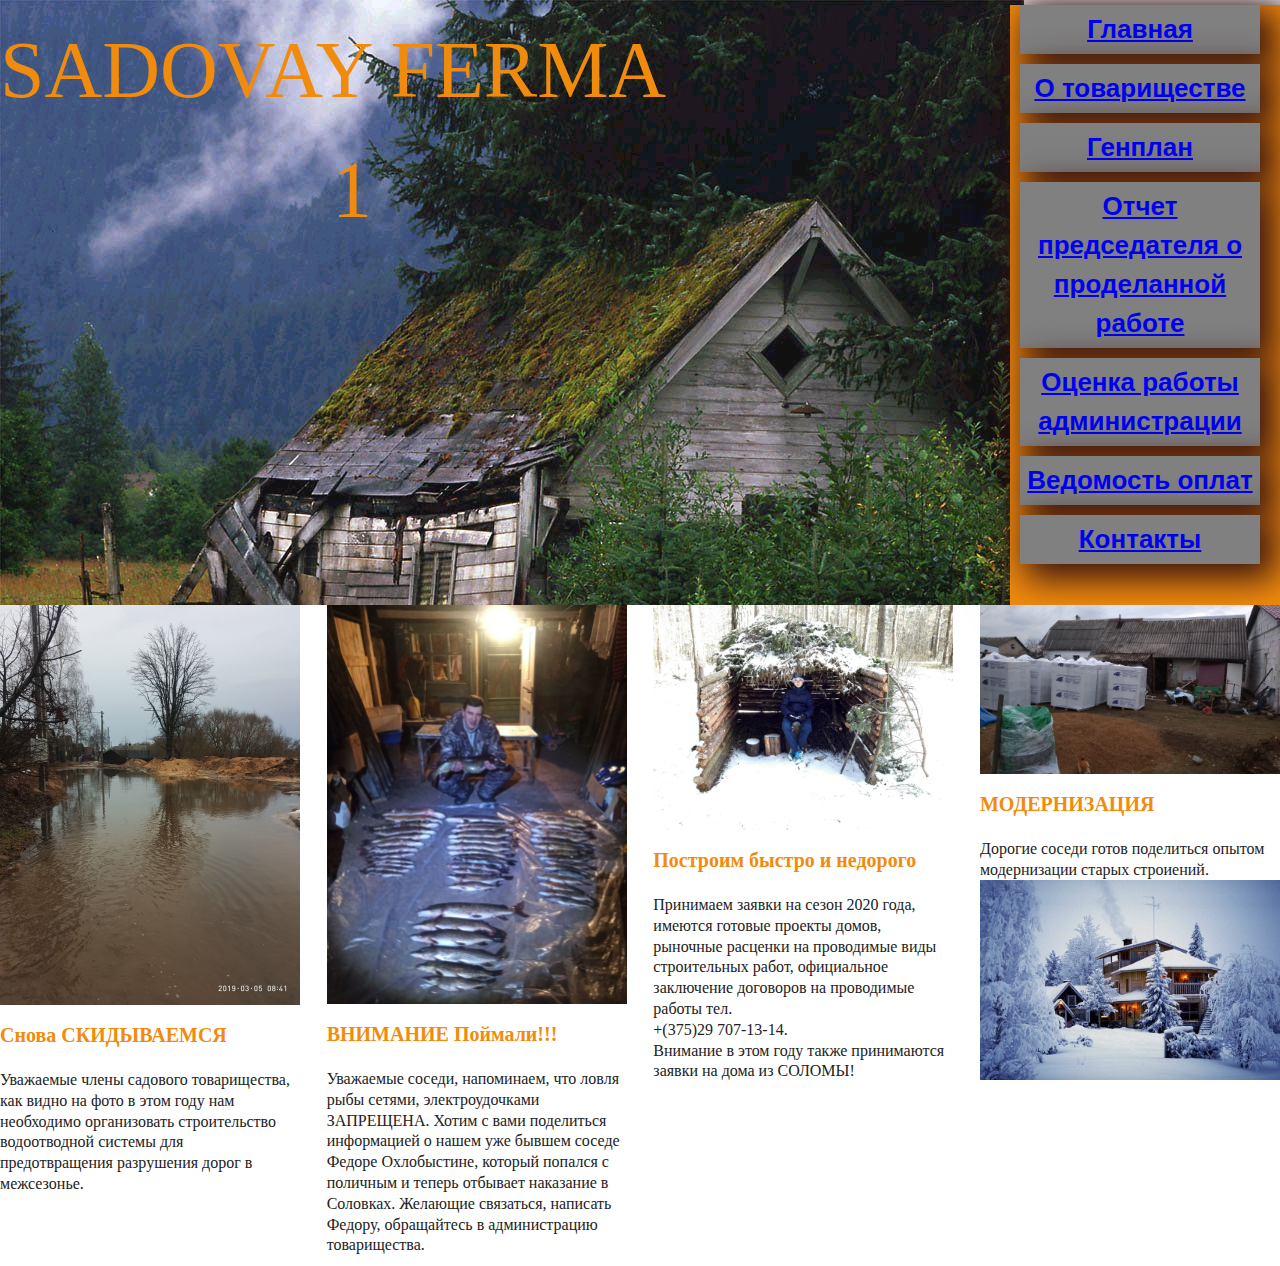
<file: index.html>
<!DOCTYPE html>
<html lang="en">
    <head>
        <meta charset="utf-8">
        <title>Sadovay ferma 1</title>
        <link rel="stylesheet" href="css/style-sit.css">
        <link rel="stylesheet" href="css/reset.css">
        <script type="text/javascript"></script>
        <script src="js/index.js"></script>
    </head>
    <body class="home blog" >

    <header id="masthead" class="site-header" role="banner" onload="setTimeout('nextimage()', speed)">
  <div id="branding-wrap">
 <h2 class="site-title">
                                        SADOVAY FERMA 1                  </h2>
   </div>
 <nav class="menu-menu-1-container">
<ul id="menu-menu-1" class="menu">
<li id="menu-item" class="menu-item menu-2"> <a href="index1.html" aria-current="page">Главная</a></li>
<li id="menu-item" class="menu-item menu-3"><a href="#">О товариществе</a></li>
<li id="menu-item" class="menu-item menu-5"><a href="#">Генплан</a></li>
<li id="menu-item" class="menu-item menu-8"><a href="#">Отчет председателя о проделанной работе</a></li>
<li id="menu-item" class="menu-item menu-6"><a href="otziv.html">Оценка работы администрации</a></li>
<li id="menu-item" class="menu-item menu-9"><a href="#">Ведомость оплат</a></li>
<li id="menu-item" class="menu-item menu-10"><a href="kontakt.html">Контакты</a></li>
</ul></nav>  
                </header>
        <div class="post">
            <div class="post__item">
                <img class="post__image" src="./img/homer.jpg" alt="">
                <div class="post__title">Снова СКИДЫВАЕМСЯ</div>
                <div class="post__text">Уважаемые члены садового товарищества, как видно на фото в этом году нам необходимо организовать строительство водоотводной системы для предотвращения разрушения дорог в межсезонье.
                </div>
            </div>
            <div class="post__item">
                <img class="post__image" src="./img/dosug.jpg" alt="">
                <div class="post__title">ВНИМАНИЕ Поймали!!!</div>
                <div class="post__text">Уважаемые соседи, напоминаем, что ловля рыбы сетями, электроудочками ЗАПРЕЩЕНА. Хотим с вами поделиться информацией о нашем уже бывшем соседе Федоре Охлобыстине, который попался с поличным и теперь отбывает наказание в Соловках. Желающие связаться, написать Федору, обращайтесь в администрацию товарищества.
                </div>
            </div>
            <div class="post__item">
                <img class="post__image" src="./img/IMG-12.jpg" alt="">
                <div class="post__title">Построим быстро и недорого</div>
                <div class="post__text">Принимаем заявки на сезон 2020 года, имеются готовые проекты домов, рыночные расценки на проводимые виды строительных работ, официальное заключение договоров на проводимые работы тел. <p>+(375)29 707-13-14.</p> 
                    <p>Внимание в этом году также принимаются заявки на дома из СОЛОМЫ!</p>
                </div>
            </div>
            <div class="post__item">
                <img class="post__image" src="./img/modernisacia.jpg" alt="">
                <div class="post__title">МОДЕРНИЗАЦИЯ</div>
                <div class="post__text">Дорогие соседи готов поделиться опытом модернизации старых строиений. 
                    <img class="post__image" src="./img/807083.jpg" alt="">
                </div>
            </div>
        </div>
    </body>
</html>
</file>
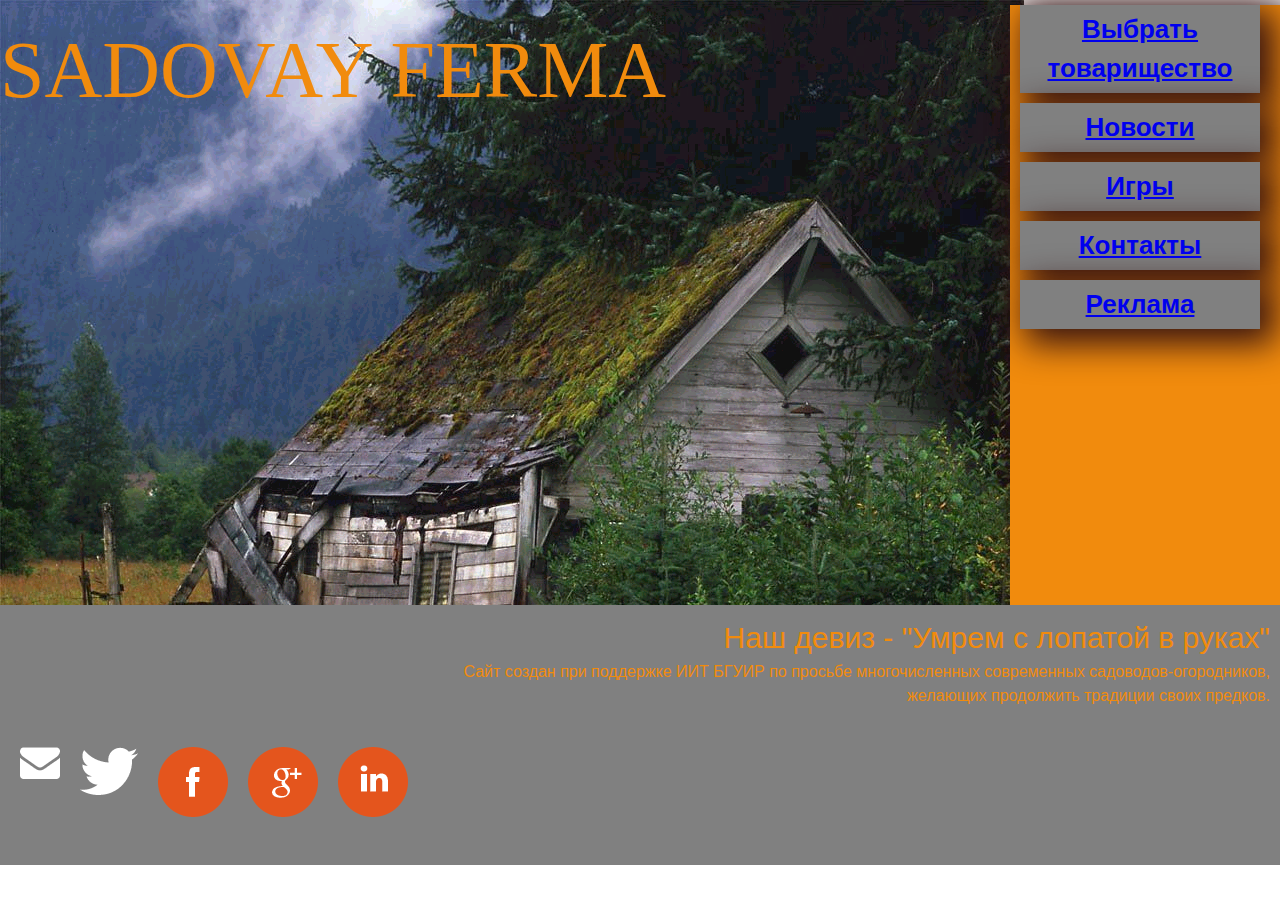
<file: index1.html>
<!DOCTYPE html>
<html lang="en">
    <head>
        <meta charset="utf-8">
        <title> Diplom Main </title>
        <link rel="stylesheet" href="css/style-sit.css">
        <link rel="stylesheet" href="css/reset.css">
        <script type="text/javascript"></script>
        <script src="js/index.js"></script>

    </head>
    <body class="home blog" >

    <header id="masthead" class="site-header" role="banner" onload="setTimeout('nextimage()', speed)">
  <div id="branding-wrap">
 <h2 class="site-title">
                                        SADOVAY FERMA                 
                                         </h2>
   </div>

      

 <nav class="menu-menu-1-container">
<ul id="menu-menu-1" class="menu">
<li id="menu-item" class="menu-item menu-2"> <a href="Spisok.html" aria-current="page">Выбрать товарищество</a></li>
<li id="menu-item" class="menu-item menu-3"><a href="#">Новости</a></li>
<li id="menu-item" class="menu-item menu-5"><a href="Games.html">Игры</a></li>
<li id="menu-item" class="menu-item menu-8"><a href="#">Контакты</a></li>
<li id="menu-item" class="menu-item menu-6"><a href="reclama.html">Реклама</a></li>
</ul></nav>  

                <div id = "footer" class="footer"><ul><h3 style="font-size:30px;">Наш девиз - "Умрем с лопатой в руках"</h3><p>Сайт создан при поддержке ИИТ БГУИР по просьбе многочисленных современных садоводов-огородников,<br> желающих продолжить традиции своих предков.</p></ul>
                
                    <p><img style="padding: 10px;     float: left;" src="img/letter.png">
                       <img style="padding: 10px; float: left;" src="img/twitter.png">
                       <img style="padding: 10px; float: left;" src="img/facebook.png">
                       <img style="padding: 10px; float: left;" src="img/googleplus.png">
                       <img style="padding: 10px; float: left;" src="img/linkedin.png">
                   </p>
                  
                  </div></header>
        
    </body>
</html>
</file>
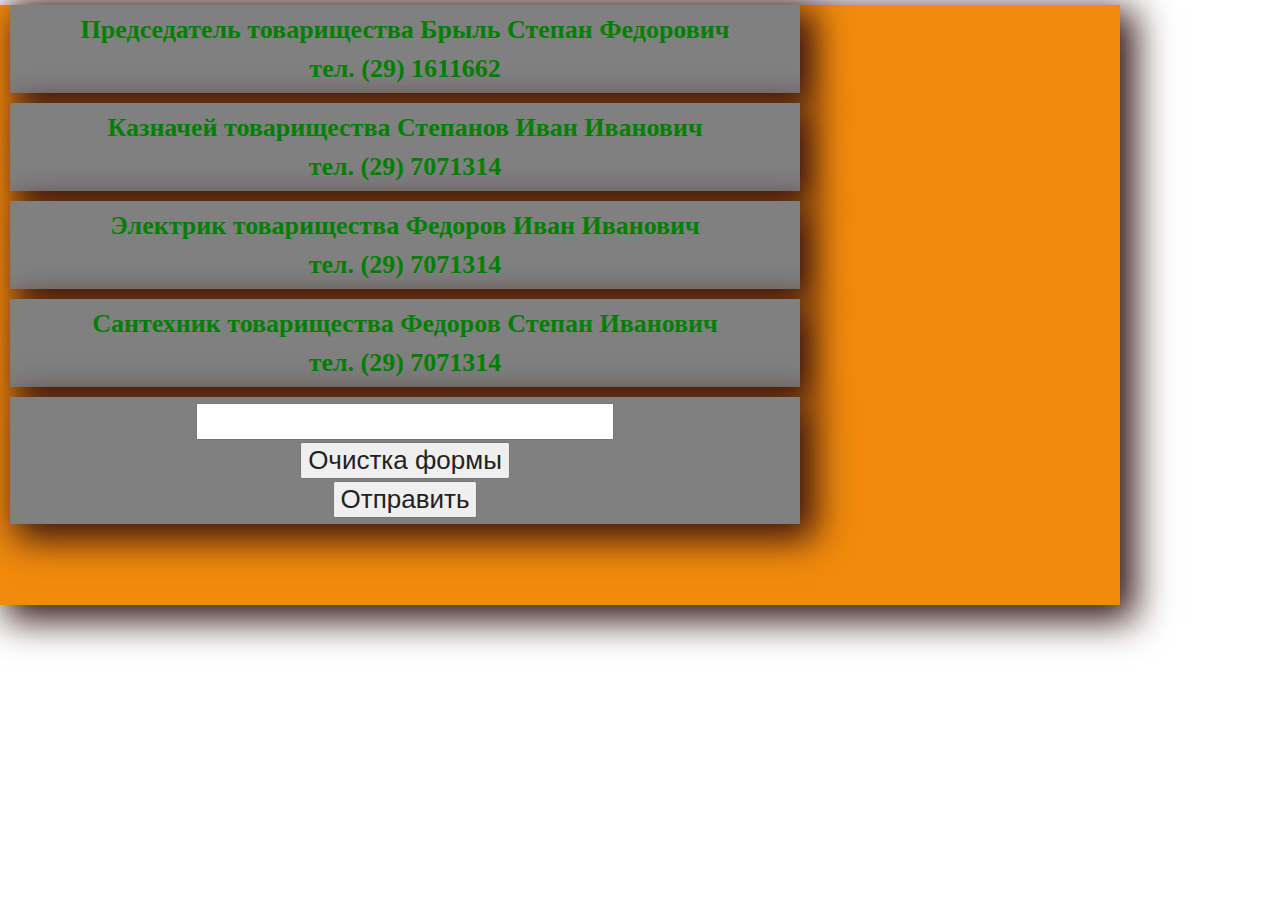
<file: kontakt.html>
<!DOCTYPE html>
<html lang="en">
    <head>
        <meta charset="utf-8">
        <title> Diplom Main </title>
        <link rel="stylesheet" href="css/style-sit.css">
        <link rel="stylesheet" href="css/reset.css">
        <script type="text/javascript"></script>
        <script src="js/index.js"></script>

    </head>
    <body class="home blog">
      <div id = conteiner>
        <ul id="menu-menu-1" style="width: 70em">
<li id="menu-item" style="width: 30em"> <p>Председатель товарищества Брыль Степан Федорович <br>тел. (29) 1611662</p></li>
<li id="menu-item" style="width: 30em"><p>Казначей товарищества Степанов Иван Иванович <br> тел. (29) 7071314</p></li>
<li id="menu-item" style="width: 30em"><p>Электрик товарищества Федоров Иван Иванович <br> тел. (29) 7071314</p></li>
<li id="menu-item" style="width: 30em"><p>Cантехник товарищества Федоров Степан Иванович <br> тел. (29) 7071314</p></li>
<li id="menu-item" style="width: 30em">
          <input type="text" name="text" id="name" value="" size="25" onChange="checkEMailSame()" />  
          <div id="name">
          </div>         
          <input type="reset" value="Очистка формы" /><br>
          <input type="button" value="Отправить" onClick=""/></li>
</ul>
      </div>
    </body>
</html>
</file>
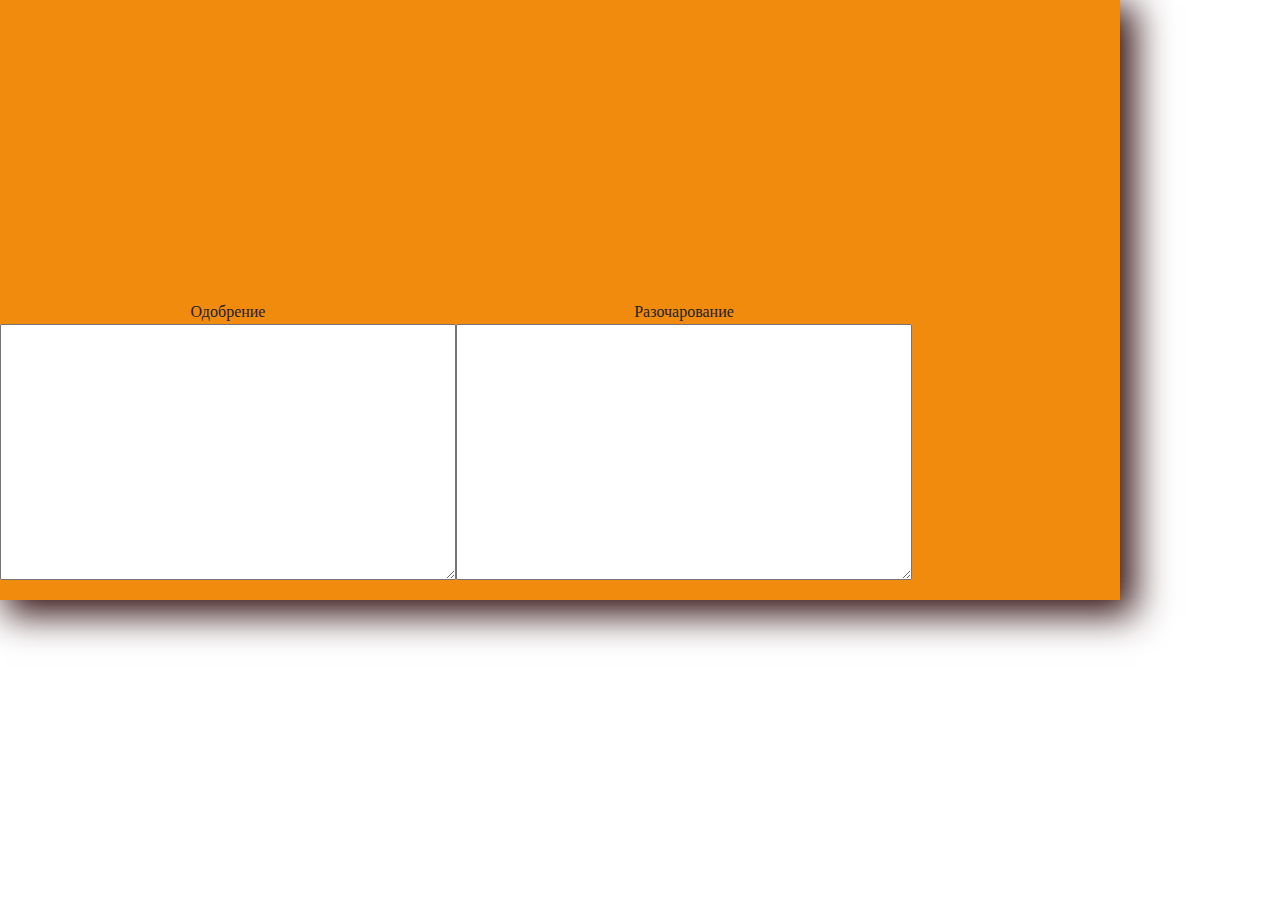
<file: otziv.html>
<!DOCTYPE html>
<html lang="en">
    <head>
        <meta charset="utf-8">
        <title> Diplom Main </title>
        <link rel="stylesheet" href="css/style-sit.css">
        <link rel="stylesheet" href="css/reset.css">
        <script type="text/javascript"></script>
        <script src="js/index.js"></script>
      <script src="https://www.google.com/jsapi"></script>
 <script>
   google.load("visualization", "1", {packages:["corechart"]});
   google.setOnLoadCallback(drawChart);
   function drawChart() {
    var data = google.visualization.arrayToDataTable([
     ['Период', 'Одобрение', 'Разочерование'],
     ['1', 1.3, 70],
     ['2', 2000, 3120],
     ['3', 12170, 9920],
     ['4', 10270, 5920]
    ]);
    var options = {
     title: 'Рейтинг администрации товарищества',
     hAxis: {title: 'квартал'},
     vAxis: {title: 'отзывы'}
    };
    var chart = new google.visualization.ColumnChart(document.getElementById('oil'));
    chart.draw(data, options);
   }
  </script>
    </head>
    <body class="home blog">
      <div id = conteiner>
        <ul id="menu-menu-1" style="width: 70em">
         <div id="oil" style="width: 700px; height: 300px;"></div>
       <form action="index.html" method="post">
        <div>
          <table><tr><td><h1>Одобрение</h1>
          <textarea id="bio"  style="width: 450px; height: 250px" name="otziv"></textarea></td><td>
<h1>Разочарование</h1>
          <textarea id="bio"  style="width: 450px; height: 250px;"name="otziv"></textarea>
         </td> </tr>
          </table>
        </div>
      </form>   
         
</ul>
      </div>
    </body>
</html>
</file>
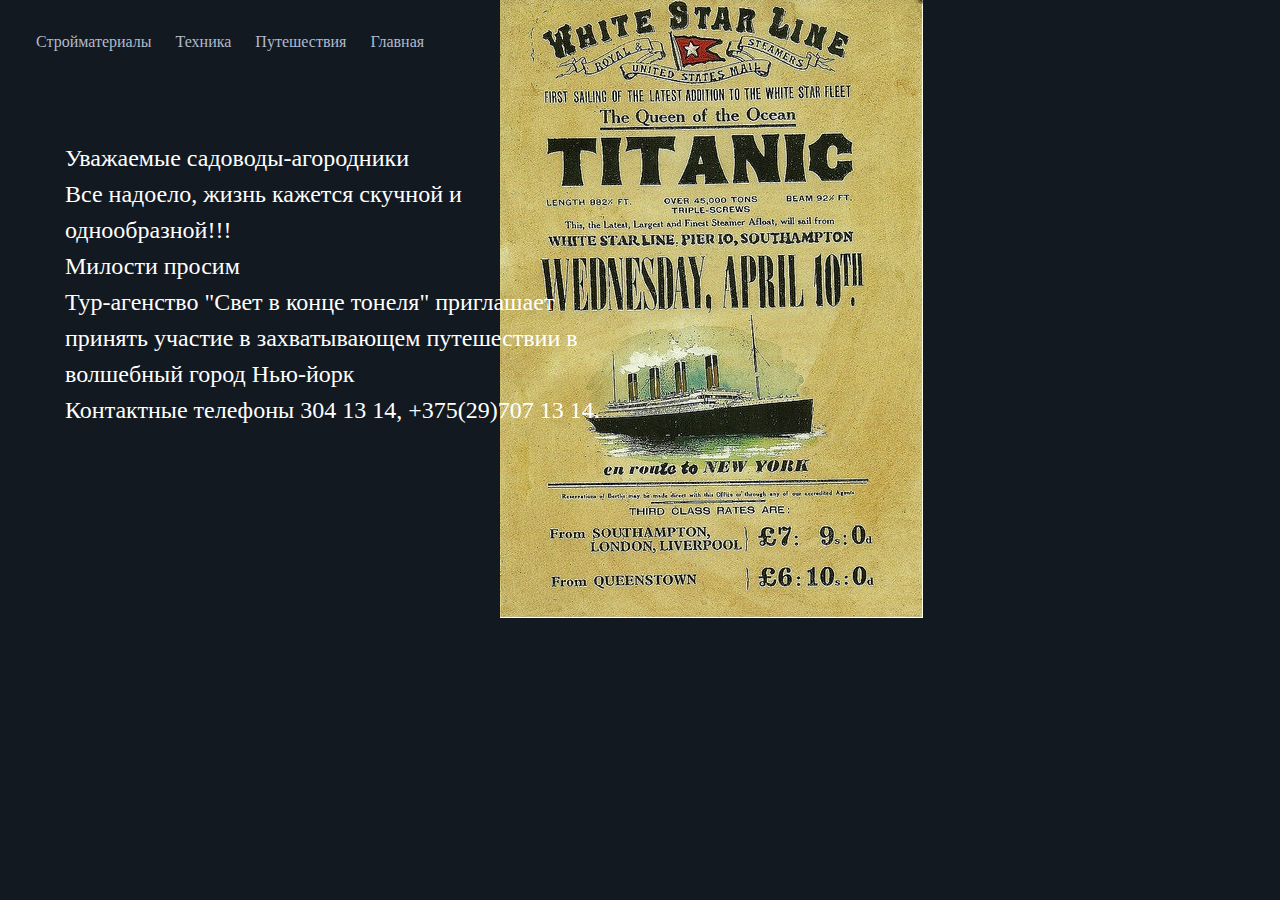
<file: reclama.html>
<!DOCTYPE html>
<html lang="en">
    <head>
        <meta charset="utf-8">
        <title>Reclama</title>
        <link rel="stylesheet" href="css/style-sit.css">
        <link rel="stylesheet" href="css/reset.css">
        <script type="text/javascript"></script>
        <script src="js/index.js"></script>
    
       <style type="text/css">
        * {
  margin: 0;
  padding: 0;
}
body {
  background: #121921;
  color: white;
  width: 1050px;
  height: 666px; 
}
 a { position: relative;
    text-decoration: none;
    width: 100px;
    color: #b1bbcb;
    left: -524px;
    padding: 10px;
    top: 30px;
    
}
.wrapper {
  position: static;
  float: left;
}
.content {position: relative;
    float: left;
    width: 550px;
    top: 140px;
    left: 65px;
  font-size: 24px;
}
.conteiner {position: absolute;
 left: 500px; 
float: right;
width: 667px;
height: 648px;
background-repeat: no-repeat;
background-image: url(img/23-5_titanik.jpg);
top: 0px;

}

</style>
</head>
<body>

<div class="wrapper">
    
    <a href="#">Стройматериалы</a>
    <a href="#">Техника</a>
    <a href="#">Путешествия</a>
    <a href="index1.html">Главная</a>

<div class="conteiner"></div>
  <div class="content">
    <h2> Уважаемые садоводы-агородники</h2>
    <p> Все надоело, жизнь кажется скучной и однообразной!!! </p>
<p> Милости просим <br/>  
Тур-агенство "Свет в конце тонеля" приглашает принять участие в захватывающем путешествии в волшебный город Нью-йорк</p>
<p> Контактные телефоны 304 13 14, +375(29)707 13 14.</p>
    </div>
  </div>
</body>
</html>
</file>
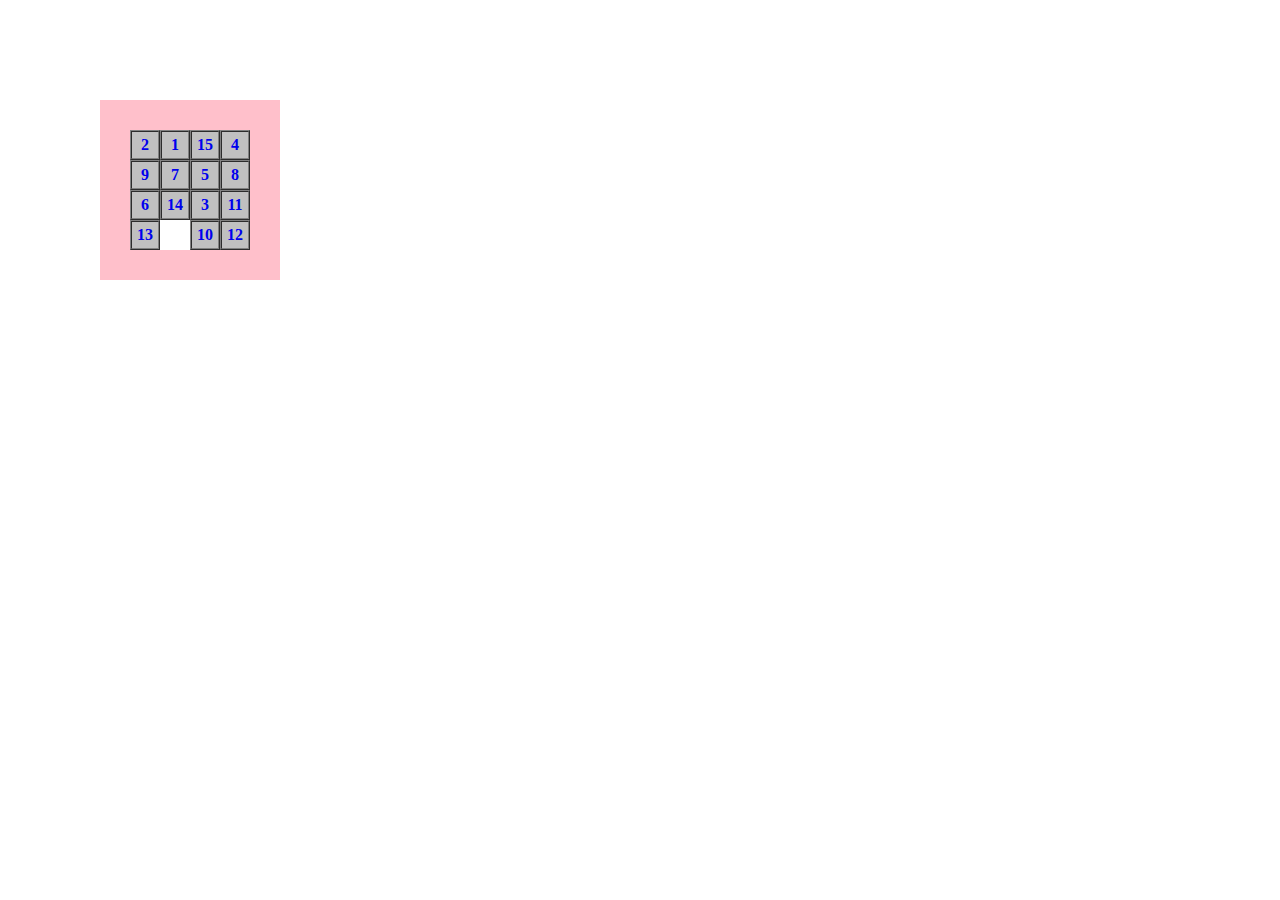
<file: Games/15.html>
<!DOCTYPE HTML PUBLIC "-//W3C//DTD HTML 4.0 Transitional//EN">
<HTML>
    <HEAD>
        <TITLE>15</TITLE>
        <STYLE type="text/css">
        <!--
           INPUT { width: 60px }
           A
           {
               font-weight: bold;
               text-decoration: none;
           }
        -->
        </STYLE>
    </HEAD>
    <BODY>
<SCRIPT type="text/javascript" language="JavaScript">
<!--
    /////////////////////////////////////////////////////
    // Layer function API
    var hideName = (document.layers ? 'hide' : 'hidden');
    var showName = (document.layers ? 'show' : 'visible');

    function getObject(id) 
    {
        if (document.getElementById) return document.getElementById(id);
        if (document.all) return document.all[id];
        if (document.layers) return document.layers[id];
    }

    function getStyle(id) 
    {
        return (document.layers ? getObject(id) : getObject(id).style);
    } 
 
    function startLayer( id1, x, y, w, h, v)
    {
        return ( document.layers
                 ? '<LAYER id=' + id1 + ' name=' + id1 + ' left="' + x + '" top="' + y 
                   + '" width="' + w + '" height="' + h + '" visibility="' + v + '">'
                 :'<DIV id=' + id1 + ' name=' + id1 + ' style="position: absolute; left: ' + x 
                   + 'px; top: ' + y + 'px; width: ' + w + 'px; height: ' + h + 'px; visibility: ' + v + ';">' );
    } 

    function endLayer() 
    {
        return (document.layers ? '</LAYER>' : '</DIV>' );
    } 

    function setPosition(id,x,y)
    {
        if(navigator.userAgent.toLowerCase().indexOf("gecko")!=-1)
        {
            eval( 'document.getElementById(id).style.left=x+"px"' );
            eval( 'document.getElementById(id).style.top=y+"px"' );
        }
        else if(document.all)
        {
            eval( 'document.all[id].style.posLeft=' + x );
            eval( 'document.all[id].style.posTop=' + y );
        }
        else
        {
            eval( 'document.' + id +'.x=' + x ); 
            eval( 'document.' + id +'.y=' + y );
        }
    }

    /////////////////////////////////////////////////////
    // variable declaration
    var startX = 100;
    var startY = 100;

    var step = 30;
    var i,j;

    /////////////////////////////////////////////////////
    // build main palce
    document.write( startLayer( "main", startX, startY, 6*step, 6*step, showName) );
    var activeColor;
    document.write("<TABLE cellspacing='0' cellpadding='0' border='0' bgcolor='pink'>");
    document.write("<TR><TD colspan='3' height='"+step+"' width='"+(6*step)+"'>&nbsp;</TD></TR>");
    document.write("<TR>");
    document.write("    <TD width='"+step+"' height='"+4*step+"'>&nbsp;</TD>");
    document.write("    <TD height='"+4*step+"' width='"+(4*step)+"' bgcolor='white'>&nbsp;</TD>");
    document.write("    <TD height='"+4*step+"' width='"+step+"'>&nbsp;</TD>");
    document.write("</TR>");
    document.write("<TR><TD colspan='3' height='"+step+"' width='"+(6*step)+"'>&nbsp;</TD></TR>");
    document.write("</TABLE>");
    document.write( endLayer() );
    setPosition("main",startX, startY)

    var Matrix = new Array(1,2,3,4,5,6,0,8,9,10,7,11,13,14,15,12);
/*
    var Matrix = new Array(1,2,3,4,5,6,7,8,9,10,11,12,13,14,15,0);

    var Matrix = new Array( 16 );
    for(i=1;i<=15;i++)
        Matrix[i-1] = i;
    Matrix[15] = 0;
*/
    // move matrix elements
    for(i=0;i<2000;i++)
    {
        for(j=0;j<16;j++)
            if(Matrix[j] == 0)
                pos1 = j;
        pos2 = Math.round( Math.random()*15 );
        if(( pos1 != pos2 )
           &&(
               ((Math.abs( (pos1+1)%4-(pos2+1)%4 )==1) && (Math.abs(Math.ceil( (pos1+1)/4 ) - Math.ceil( (pos2+1)/4))==0))
               ||
               ((Math.abs( (pos1+1)%4-(pos2+1)%4 )==0) && (Math.abs(Math.ceil( (pos1+1)/4 ) - Math.ceil( (pos2+1)/4))==1))
             )
           &&(!( ((pos1+1)%4==0) && ((pos2+1)%4==1) ))   
           &&(!( ((pos1+1)%4==1) && ((pos2+1)%4==0) ))   
          )
        {
            j = Matrix[ pos1 ];
            Matrix[ pos1 ] = Matrix[ pos2 ];
            Matrix[ pos2 ] = j;
            // testMatrix();
        }

    }

    function testMatrix()
    {
            var str ="";
            for(j=0;j<16;j++)
                if((j+1)%4==0)
                    str += Matrix[j]+"\n";
                else
                    str += Matrix[j]+",";
            alert( str );
    }

    // buid bars
    function createBars()
    {
        for(i=0; i<16; i++)
            if( Matrix[i]!=0 )
            {
                document.write( startLayer( "bar"+i, startX+step*(i%4+1), startY+step*(Math.floor(i/4)+1), step, step, showName) );
                document.write("<TABLE cellspacing='0' cellpadding='0' border='1'>");
                document.write("\n<TR><TD height='"+(step-2)+"px' width='"+(step-2)+"px' bgcolor='silver' align='center' valign='center'><A href='#' onClick='moveBar(\"bar"+i+"\"," + Matrix[i] + "); return true;'>" + Matrix[i] + "</A></TD></TR>")
                document.write("</TABLE>")
                document.write( endLayer() );
                setPosition("bar"+i, startX+step*(i%4+1), startY+step*(Math.floor(i/4)+1));
            }
    }
    createBars();

    function moveBar (layer,code)
    {
        var freeX, freeY, posX, posY
        for(i=0;i<16;i++)
             if(Matrix[i] == 0)
             {
                 freeX = i%4;
                 freeY = Math.floor(i/4);
                 break;
             }
        for(j=0;j<16;j++)
             if(Matrix[j] == code)
             {
                 posX = j%4;
                 posY = Math.floor(j/4);
                 break;
             }
        if(((Math.abs(freeX-posX)<=1)&&(freeY==posY))
           ||((Math.abs(freeY-posY)<=1)&&(freeX==posX)))
        {
            setPosition(layer, startX+step*(freeX+1), startY+step*(freeY+1));
            Matrix[freeX+4*freeY] = code;
            Matrix[posX+4*posY] = 0;
        }
        checkWin();
    }

    function checkWin()
    {
        for(i=0;i<15;i++)
            if(Matrix[i] != i+1)
                return;
        alert("Win!!!");
        window.location.reload();
    }
//-->
</SCRIPT>
    </BODY>
</HTML>
</file>
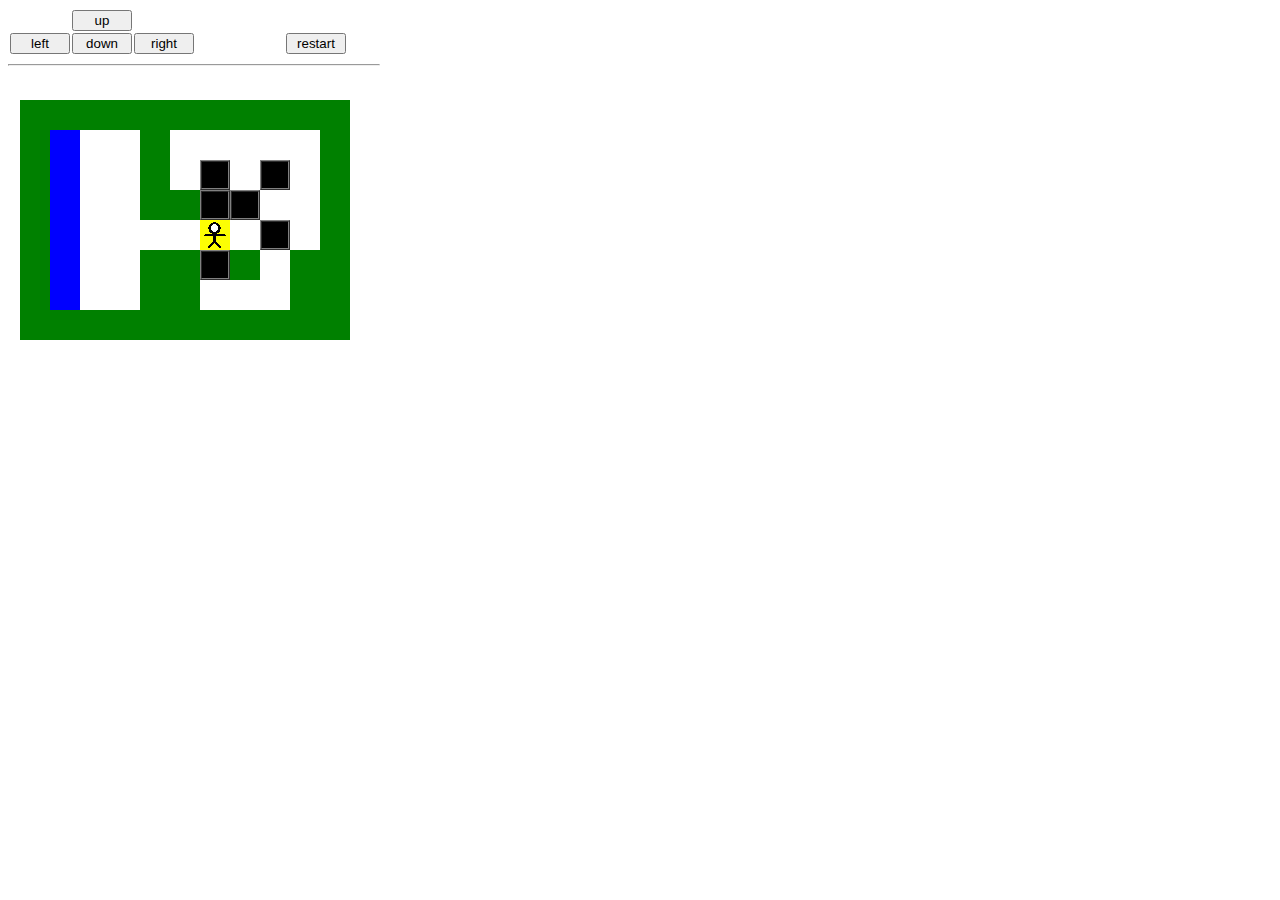
<file: Games/crot.html>
<!DOCTYPE HTML PUBLIC "-//W3C//DTD HTML 4.0 Transitional//EN">
<HTML>
    <HEAD>
        <TITLE>Crot</TITLE>
        <STYLE type="text/css">
        <!--
           INPUT { width: 60px }
           TABLE,TD { border:1; margin:0; padding:0}
        -->
        </STYLE>
    </HEAD>
    <BODY>

<SCRIPT type="text/javascript" language="JavaScript">
<!--
    /////////////////////////////////////////////////////
    // Layer function API
    var hideName = (document.layers ? 'hide' : 'hidden');
    var showName = (document.layers ? 'show' : 'visible');

    function getObject(id) 
    {
        if (document.getElementById) return document.getElementById(id);
        if (document.all) return document.all[id];
        if (document.layers) return document.layers[id];
    }

    function getStyle(id) 
    {
        return (document.layers ? getObject(id) : getObject(id).style);
    } 
 
    function startLayer( id1, x, y, w, h, v)
    {
        return ( document.layers
                 ? '<LAYER id=' + id1 + ' name=' + id1 + ' left="' + x + '" top="' + y 
                   + '" width="' + w + '" height="' + h + '" visibility="' + v + '">'
                 :'<DIV id=' + id1 + ' name=' + id1 + ' style="position: absolute; left: ' + x 
                   + 'px; top: ' + y + 'px; width: ' + w + 'px; height: ' + h + 'px; visibility: ' + v + ';">' );
    } 

    function endLayer() 
    {
        return (document.layers ? '</LAYER>' : '</DIV>' );
    } 

    function setPosition(id,x,y)
    {
        if(navigator.userAgent.toLowerCase().indexOf("gecko")!=-1)
        {
            eval( 'document.getElementById(id).style.left=x+"px"' );
            eval( 'document.getElementById(id).style.top=y+"px"' );
        }
        else if(document.all)
        {
            eval( 'document.all[id].style.posLeft=' + x );
            eval( 'document.all[id].style.posTop=' + y );
        }
        else
        {
            eval( 'document.' + id +'.x=' + x ); 
            eval( 'document.' + id +'.y=' + y );
        }
    }

    /////////////////////////////////////////////////////
    // variable declaration
    var codeFree = 0;
    var codeWall = 1;
    var codeBar = 2;
    var codeDiger = 3;
    var codeFinalBar = 4;

    var startX = 20;
    var startY = 100;

    var matrixWidth = 11;
    var matrixHeight = 8;
    
    var finalX1=2,finalY1=2,finalX2=2,finalY2=7;

    var step = 30;
    var Matrix = new Array( matrixWidth );

    var i,j;
    for(i=0; i<matrixWidth; i++)
    {
        Matrix[i] = new Array( matrixHeight );
        for(j=0; j<matrixHeight; j++)
            Matrix[i][j] = codeWall;
    }

    function markPlace( x1,y1, x2, y2, code)
    {
        for(var imp=x1-1; imp<=x2-1; imp++)
            for(var jmp=y1-1; jmp<=y2-1; jmp++)
                Matrix[imp][jmp] = code;
    }
    markPlace(2,2,4,7, codeFree);
    markPlace(6,2,10,3, codeFree);
    markPlace(7,4,10,5, codeFree);
    markPlace(5,5,6,5, codeFree);
    markPlace(7,6,7,7, codeFree);
    markPlace(8,7,9,7, codeFree);
    markPlace(9,6,9,6, codeFree);

    markPlace(finalX1,finalY1,finalX2,finalY2,codeFinalBar);

    /////////////////////////////////////////////////////
    // build main palce
    document.write( startLayer( "main", startX, startY, step*matrixWidth, step*matrixHeight, showName) );
    var activeColor;
    document.write("<TABLE cellspacing='0' cellpadding='0' border='0'>");
    for(j=0; j<matrixHeight; j++)
    {
        document.write("<TR>");
        for(i=0; i<matrixWidth; i++)
        {
            if((Matrix[i][j]==codeFree)||(Matrix[i][j]==codeBar)) activeColor = 'white'; 
            else if(Matrix[i][j]==codeFinalBar) activeColor = 'blue';
            else activeColor = 'green';
            document.write("<TD height='"+step+"' width='"+step+"' bgcolor='"+activeColor+"'>&nbsp;</TD>");
        }
        document.write("</TR>");
    }
    document.write("</TABLE>");
    document.write( endLayer() );
    setPosition("main",startX, startY);

    // build bars
    var currentbarcount = 0;
    function createBar( x1,y1 )
    {
        currentbarcount++;
        Matrix[x1-1][y1-1] = -currentbarcount;
        document.write( startLayer( "bar"+currentbarcount, startX+step*(x1-1), startY+step*(y1-1), step, step, showName) );
        document.write("<TABLE cellspacing='0' cellpadding='0' border='1'>");
        document.write("<TR><TD height='"+(step-2)+"' width='"+(step-2)+"' bgcolor='black'>&nbsp;</TD></TR>");
        document.write("</TABLE>");
        document.write( endLayer() );
        setPosition("bar"+currentbarcount, startX+step*(x1-1), startY+step*(y1-1)); 
    }
    createBar( 7, 3 );
    createBar( 7, 4 );
    createBar( 7, 6 );
    createBar( 8, 4 );
    createBar( 9, 3 );
    createBar( 9, 5 );

    // build diger
    var currentDigerX, currentDigerY;
    function createDiger( x1,y1 )
    {
        currentDigerX = x1-1, currentDigerY = y1-1;
        document.write( startLayer( "diger", startX+step*(x1-1), startY+step*(y1-1), step, step, showName) );
        document.write("<TABLE cellspacing='0' cellpadding='0' border='0'>");
        document.write("<TR><TD height='"+step+"' width='"+step+"' bgcolor='yellow' align='center' valign='center'><IMG border='0' src='images/diger.gif'></TD></TR>");
        document.write("</TABLE>");
        document.write( endLayer() );
        setPosition("diger", startX+step*(x1-1), startY+step*(y1-1)); 

    }
    createDiger( 7, 5 );

    //////////////////////////////////////////////////////
    // diger event function
    function up()
    {
        if((Matrix[currentDigerX][currentDigerY-1]<0)&&((Matrix[currentDigerX][currentDigerY-2]==codeFree)||(Matrix[currentDigerX][currentDigerY-2]==codeFinalBar)))
        {
            setPosition("bar"+Math.abs(Matrix[currentDigerX][currentDigerY-1]),startX+step*(currentDigerX), startY+step*(currentDigerY-2));
            Matrix[currentDigerX][currentDigerY-2]=Matrix[currentDigerX][currentDigerY-1];
            Matrix[currentDigerX][currentDigerY-1]=codeFree;
            currentDigerY--;
            setPosition("diger",startX+step*currentDigerX, startY+step*currentDigerY);
        }
        else if((Matrix[currentDigerX][currentDigerY-1]==codeFree)||(Matrix[currentDigerX][currentDigerY-1]==codeFinalBar))
        {
            Matrix[currentDigerX][currentDigerY-1]=codeFree;
            currentDigerY--;
            setPosition("diger",startX+step*currentDigerX, startY+step*currentDigerY);
        }
        checkWin();
    }

    function left()
    {
        if((Matrix[currentDigerX-1][currentDigerY]<0)&&((Matrix[currentDigerX-2][currentDigerY]==codeFree)||(Matrix[currentDigerX-2][currentDigerY]==codeFinalBar)))
        {
            setPosition("bar"+Math.abs(Matrix[currentDigerX-1][currentDigerY]),startX+step*(currentDigerX-2), startY+step*(currentDigerY));
            Matrix[currentDigerX-2][currentDigerY]=Matrix[currentDigerX-1][currentDigerY];
            Matrix[currentDigerX-1][currentDigerY]=codeFree;
            currentDigerX--;
            setPosition("diger",startX+step*currentDigerX, startY+step*currentDigerY);
        }
        else if((Matrix[currentDigerX-1][currentDigerY]==codeFree)||(Matrix[currentDigerX-1][currentDigerY]==codeFinalBar))
        {
            Matrix[currentDigerX-1][currentDigerY]=codeFree;
            currentDigerX--;
            setPosition("diger",startX+step*currentDigerX, startY+step*currentDigerY);
        }
        checkWin();
    }

    function down()
    {
        if((Matrix[currentDigerX][currentDigerY+1]<0)&&((Matrix[currentDigerX][currentDigerY+2]==codeFree)||(Matrix[currentDigerX][currentDigerY+2]==codeFinalBar)))
        {
            setPosition("bar"+Math.abs(Matrix[currentDigerX][currentDigerY+1]),startX+step*(currentDigerX), startY+step*(currentDigerY+2));
            Matrix[currentDigerX][currentDigerY+2]=Matrix[currentDigerX][currentDigerY+1];
            Matrix[currentDigerX][currentDigerY+1]=codeFree;
            currentDigerY++;
            setPosition("diger",startX+step*currentDigerX, startY+step*currentDigerY);
        }
        else if((Matrix[currentDigerX][currentDigerY+1]==codeFree)||(Matrix[currentDigerX][currentDigerY+1]==codeFinalBar))
        {
            Matrix[currentDigerX][currentDigerY+1]=codeFree;
            currentDigerY++;
            setPosition("diger",startX+step*currentDigerX, startY+step*currentDigerY);
        }
        checkWin();
    }

    function right()
    {
        if((Matrix[currentDigerX+1][currentDigerY]<0)&&((Matrix[currentDigerX+2][currentDigerY]==codeFree)||(Matrix[currentDigerX+2][currentDigerY]==codeFinalBar)))
        {
            setPosition("bar"+Math.abs(Matrix[currentDigerX+1][currentDigerY]),startX+step*(currentDigerX+2), startY+step*(currentDigerY));
            Matrix[currentDigerX+2][currentDigerY]=Matrix[currentDigerX+1][currentDigerY];
            Matrix[currentDigerX+1][currentDigerY]=codeFree;
            currentDigerX++;
            setPosition("diger",startX+step*currentDigerX, startY+step*currentDigerY);
        }
        else if((Matrix[currentDigerX+1][currentDigerY]==codeFree)||(Matrix[currentDigerX+1][currentDigerY]==codeFinalBar))
        {
            Matrix[currentDigerX+1][currentDigerY]=codeFree;
            currentDigerX++;
            setPosition("diger",startX+step*currentDigerX, startY+step*currentDigerY);
        }
        checkWin();
    }

    function checkWin()
    {
        for(var imp=finalX1-1; imp<=finalX2-1; imp++)
            for(var jmp=finalY1-1; jmp<=finalY2-1; jmp++)
                if(Matrix[imp][jmp]>=0) return;
        alert("Win!!!");
        window.location.reload();
    }

    // Key Listner
    function keyListner(e)
    {
        if((navigator.appName.indexOf('Netscape')!=-1)||(navigator.userAgent.toLowerCase().indexOf("gecko")!=-1))
        {  
            if ((e.which == 37)||(e.which == 44)||(e.which == 60)||(e.which == 97)||(e.which == 65)||(e.which == 52)) left(); 
            if ((e.which == 39)||(e.which == 46)||(e.which == 62)||(e.which == 100)||(e.which == 68)||(e.which == 54)) right();
            if ((e.which == 38)||(e.which == 108)||(e.which == 76)||(e.which == 119)||(e.which == 87)||(e.which == 56)) up(); 
            if ((e.which == 40)||(e.which == 47)||(e.which == 63)||(e.which == 115)||(e.which == 83)||(e.which == 50)) down(); 
        }
        else if(event.keyCode)
        {  
            if ((event.keyCode == 37)||(event.keyCode == 44)||(event.keyCode == 60)||(event.keyCode == 97)||(event.keyCode == 65)||(event.keyCode == 52)) left();
            if ((event.keyCode == 39)||(event.keyCode == 46)||(event.keyCode == 62)||(event.keyCode == 100)||(event.keyCode == 68)||(event.keyCode == 54)) right();
            if ((event.keyCode == 38)||(event.keyCode == 108)||(event.keyCode == 76)||(event.keyCode == 119)||(event.keyCode == 87)||(event.keyCode == 56)) up();
            if ((event.keyCode == 40)||(event.keyCode == 47)||(event.keyCode == 63)||(event.keyCode == 115)||(event.keyCode == 83)||(event.keyCode == 50)) down();
        }
    }

    // set Key Listner
    if(navigator.userAgent.toLowerCase().indexOf("gecko")!=-1)
    {
        document.onkeydown = keyListner;
    }
    else if(document.body)
    {
        document.body.onkeydown = keyListner;
    }
    else if(navigator.appName.indexOf('Netscape')!=-1)
    {  
        document.captureEvents(Event.KEYDOWN);
        document.onkeydown = keyListner;
    }
//-->
</SCRIPT>

    <FORM name='frm'>
    <TABLE border='0'>
        <TR>
            <TD>&nbsp;</TD>
            <TD><INPUT type='button' width='60' value='up' onclick='up()'></TD>
            <TD>&nbsp;</TD>
            <TD>&nbsp;</TD>
            <TD>&nbsp;</TD>
        </TR>
        <TR>
            <TD><INPUT type='button' width='60' value='left' onclick='left()'></TD>
            <TD><INPUT type='button' width='60' value='down' onclick='down()'></TD>
            <TD><INPUT type='button' width='60' value='right' onclick='right()'></TD>
            <TD align='right'  width='150'>
                <INPUT type='button' width='100' value='restart' onclick='window.location.reload();'>
            </TD>
        </TR>
    </TABLE>
    <HR width="370" align="left">
    </FORM>

</BODY>
</HTML>
</file>
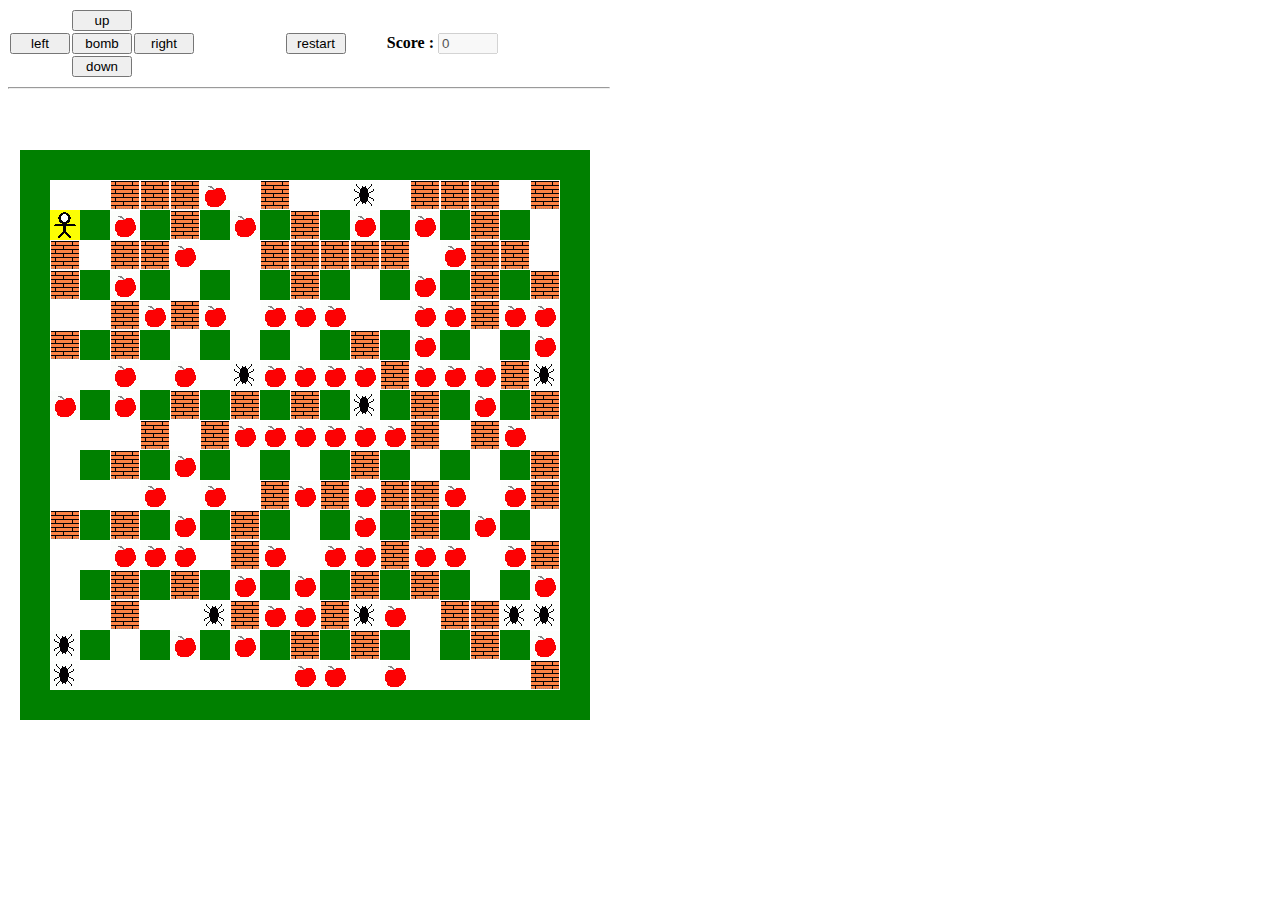
<file: Games/diger.html>
<!DOCTYPE HTML PUBLIC "-//W3C//DTD HTML 4.0 Transitional//EN">
<HTML>
    <HEAD>
        <TITLE>Diger</TITLE>
        <STYLE type="text/css">
        <!--
           INPUT { width: 60px }
           TABLE,TD { border:0; margin:0; padding:0}
        -->
        </STYLE>
    </HEAD>
    <BODY>


<SCRIPT type="text/javascript" language="JavaScript">
<!--
    /////////////////////////////////////////////////////
    // Layer function API
    var hideName = (document.layers ? 'hide' : 'hidden');
    var showName = (document.layers ? 'show' : 'visible');

    function getObject(id) 
    {
        if (document.getElementById) return document.getElementById(id);
        if (document.all) return document.all[id];
        if (document.layers) return document.layers[id];
    }

    function getStyle(id) 
    {
        return (document.layers ? getObject(id) : getObject(id).style);
    } 
 
    function startLayer( id1, x, y, w, h, v)
    {
        return ( document.layers
                 ? '<LAYER id=' + id1 + ' name=' + id1 + ' left="' + x + '" top="' + y 
                   + '" width="' + w + '" height="' + h + '" visibility="' + v + '">'
                 :'<DIV id=' + id1 + ' name=' + id1 + ' style="position: absolute; left: ' + x 
                   + 'px; top: ' + y + 'px; width: ' + w + 'px; height: ' + h + 'px; visibility: ' + v + ';">' );
    } 

    function endLayer() 
    {
        return (document.layers ? '</LAYER>' : '</DIV>' );
    } 

    function setPosition(id,x,y)
    {
        if(navigator.userAgent.toLowerCase().indexOf("gecko")!=-1)
        {
            eval( 'document.getElementById(id).style.left=x+"px"' );
            eval( 'document.getElementById(id).style.top=y+"px"' );
        }
        else if(document.all)
        {
            eval( 'document.all[id].style.posLeft=' + x );
            eval( 'document.all[id].style.posTop=' + y );
        }
        else
        {
            eval( 'document.' + id +'.x=' + x ); 
            eval( 'document.' + id +'.y=' + y );
        }
    }

    /////////////////////////////////////////////////////
    // variable declaration
    var codeFree = 0;
    var codeWall = 1;
    var codeDiger = 2;

    var startX = 20;
    var startY = 150;

    var matrixWidth = 19;
    var matrixHeight = 19;

    var step = 30;
    var Matrix = new Array( matrixWidth );

    var i,j;
    for(i=0; i<matrixWidth; i++)
    {
        Matrix[i] = new Array( matrixHeight );
        for(j=0; j<matrixHeight; j++)
            Matrix[i][j] = codeWall;
    }

    function markPlace( x1,y1, x2, y2, code)
    {
        for(var imp=x1-1; imp<=x2-1; imp++)
            for(var jmp=y1-1; jmp<=y2-1; jmp++)
                Matrix[imp][jmp] = code;
    }

    for(i=2; i<matrixWidth; i+=2)
        markPlace(i,2,i,matrixHeight-1, codeFree);

    for(i=2; i<matrixHeight; i+=2)
        markPlace(2,i,matrixHeight-1,i , codeFree);

    /////////////////////////////////////////////////////
    // build main palce
    document.write( startLayer( "main", startX, startY, step*matrixWidth, step*matrixHeight, showName) );
    var activeColor;
    document.write("<TABLE cellspacing='0' cellpadding='0' border='0'>");
    for(j=0; j<matrixHeight; j++)
    {
        document.write("<TR>")
        for(i=0; i<matrixWidth; i++)
        {
            if(Matrix[i][j]==codeFree) activeColor = 'white'; 
            else activeColor = 'green';
            document.write("<TD height='"+step+"' width='"+step+"' bgcolor='"+activeColor+"'>&nbsp;</TD>")
        }
        document.write("</TR>")
    }
    document.write("</TABLE>")
    document.write( endLayer() );
    setPosition("main",startX, startY)

    // build bomb
    var bombX, bombY;
    function createBomb()
    {
        document.write( startLayer( "bomb", startX, startY, step, step, hideName) );
        document.write("<TABLE cellspacing='0' cellpadding='0' border='0'>");
        document.write("<TR><TD height='"+step+"' width='"+step+"' bgcolor='white' align='center' valign='center'><IMG border='0' src='images/bomb.gif'></TD></TR>");
        document.write("</TABLE>");
        document.write( endLayer() );
    }
    createBomb();

    // build bomb explosition
    function createBombExplositions()
    {
        for(i=0; i<9; i++)
        {
            document.write( startLayer( "explosition"+i, startX, startY, step, step, hideName) );
            document.write("<TABLE cellspacing='0' cellpadding='0' border='0'>");
            document.write("<TR><TD height='"+step+"' width='"+step+"' bgcolor='white' align='center' valign='center'><FONT color='red'>*</FONT></TD></TR>")
            document.write("</TABLE>")
            document.write( endLayer() );
        }
    }
    createBombExplositions();

    // buid fruits
    function createFruits()
    {
        var posX, posY
        for(i=100; i<170; i++)
        {
            do
            {
                posX = Math.abs(Math.round(Math.random()*(matrixWidth-3)));
                posY = Math.abs(Math.round(Math.random()*(matrixHeight-3)));
            }
            while( (Matrix[posX+1][posY+1]!=codeFree)
                   ||((posX==0)&&((posY==0)||(posY==1)))
                   ||((posX==1)&&((posX==0)||(posX==1))) );
            Matrix[posX+1][posY+1]=-i;
            document.write( startLayer( "obj"+i, startX+step*(posX+1), startY+step*(posY+1), step, step, showName) );
            document.write("<TABLE cellspacing='0' cellpadding='0' border='0'>");
            document.write("<TR><TD height='"+step+"' width='"+step+"' bgcolor='white' align='center' valign='center'><IMG border='0' src='images/fruit.gif'></TD></TR>")
            document.write("</TABLE>")
            document.write( endLayer() );
            setPosition("obj"+i, startX+step*(posX+1), startY+step*(posY+1));
        }
    }
    createFruits();

    // brick wall
    function createBricks()
    {
        var posX, posY
        for(i=1000; i<1070; i++)
        {
            do
            {
                posX = Math.abs(Math.round(Math.random()*(matrixWidth-3)));
                posY = Math.abs(Math.round(Math.random()*(matrixHeight-3)));
            }
            while( (Matrix[posX+1][posY+1]!=codeFree)
                   ||((posX==0)&&((posY==0)||(posY==1)))
                   ||((posX==1)&&((posX==0)||(posX==1))) );
            Matrix[posX+1][posY+1]=-i;
            document.write( startLayer( "obj"+i, startX+step*(posX+1), startY+step*(posY+1), step, step, showName) );
            document.write("<TABLE cellspacing='0' cellpadding='0' border='0'>");
            document.write("<TR><TD height='"+step+"' width='"+step+"' bgcolor='white' align='center' valign='center'><IMG border='0' src='images/bricks.gif'></TD></TR>")
            document.write("</TABLE>")
            document.write( endLayer() );
            setPosition("obj"+i, startX+step*(posX+1), startY+step*(posY+1));
        }
    }
    createBricks();

    // buid spiders
    var spidercount = 10;
    var spiderX = new Array( 10 );
    var spiderY = new Array( 10 );
    function createSpiders()
    {
        var posX, posY
        for(i=10000; i<10000+spidercount; i++)
        {
            do
            {
                posX = Math.abs(Math.round(Math.random()*(matrixWidth-3)));
                posY = Math.abs(Math.round(Math.random()*(matrixHeight-3)));
            }
            while( (Matrix[posX+1][posY+1]!=codeFree)
                   ||((posX==0)&&((posY==0)||(posY==1)))
                   ||((posX==1)&&((posX==0)||(posX==1))) );
            spiderX[i-10000] = posX+1;
            spiderY[i-10000] = posY+1;
            Matrix[posX+1][posY+1]=-i;
            document.write( startLayer( "obj"+i, startX+step*(posX+1), startY+step*(posY+1), step, step, showName) );
            document.write("<TABLE cellspacing='0' cellpadding='0' border='0'>");
            document.write("<TR><TD height='"+step+"' width='"+step+"' bgcolor='white' align='center' valign='center'><IMG border='0' src='images/spider.gif'></TD></TR>")
            document.write("</TABLE>")
            document.write( endLayer() );
            setPosition("obj"+i, startX+step*(posX+1), startY+step*(posY+1));
        }
    }
    createSpiders();

    // build diger
    var digerX, digerY;
    function createDiger( x1,y1 )
    {
        digerX = x1-1, digerY = y1-1;
        Matrix[digerX][digerY] = codeDiger;
        document.write( startLayer( "diger", startX+step*(x1-1), startY+step*(y1-1), step, step, showName) );
        document.write("<TABLE cellspacing='0' cellpadding='0' border='0'>");
        document.write("<TR><TD height='"+step+"' width='"+step+"' bgcolor='yellow' align='center' valign='center'><IMG border='0' src='images/diger.gif'></TD></TR>");
        document.write("</TABLE>");
        document.write( endLayer() );
        setPosition("diger", startX+step*(x1-1), startY+step*(y1-1));
    }
    createDiger( 2, 2 );

    var bombFlag = false;
    function initBomb()
    {
        if(!bombFlag)
        {
            bombFlag = true;
            bombX = digerX;
            bombY = digerY;
            setPosition("bomb",startX+step*bombX, startY+step*bombY);
            getStyle("bomb").visibility = showName;
            setTimeout( 'bombExplosion();', speed*5 );
        }
    }

    function objectDelete( x,y )
    {
        if(Matrix[x][y]<=-10000)
        {
            bonus+=1000;
            document.frm.score.value = bonus;
        }
        if((Matrix[x][y]>=-1000)&&(Matrix[x][y]<0))
        {
            bonus-=200;
            document.frm.score.value = bonus;
        }
        getStyle("obj"+Math.abs(Matrix[x][y])).visibility = hideName;
        Matrix[x][y]=codeFree;
    }

    function bombExplosion()
    {
        getStyle("bomb").visibility = hideName;

        if((bombY>=3)&&(Matrix[bombX][bombY-2]!=codeWall)&&(Matrix[bombX][bombY-1]!=codeWall)) getStyle("explosition0").visibility = showName;
        setPosition("explosition0",startX+step*bombX, startY+step*(bombY-2));
        if((bombY>=2)&&(Matrix[bombX][bombY-1]!=codeWall)) getStyle("explosition1").visibility = showName;
        setPosition("explosition1",startX+step*bombX, startY+step*(bombY-1));

        if((bombX>=3)&&(Matrix[bombX-2][bombY]!=codeWall)&&(Matrix[bombX-1][bombY]!=codeWall)) getStyle("explosition2").visibility = showName;
        setPosition("explosition2",startX+step*(bombX-2), startY+step*bombY);
        if((bombX>=2)&&(Matrix[bombX-1][bombY]!=codeWall)) getStyle("explosition3").visibility = showName;
        setPosition("explosition3",startX+step*(bombX-1), startY+step*bombY);

        getStyle("explosition4").visibility = showName;
        setPosition("explosition4",startX+step*bombX, startY+step*bombY);

        if((bombX<=matrixWidth-3)&&(Matrix[bombX+1][bombY]!=codeWall)) getStyle("explosition5").visibility = showName;
        setPosition("explosition5",startX+step*(bombX+1), startY+step*bombY);
        if((bombX<=matrixWidth-4)&&(Matrix[bombX+2][bombY]!=codeWall)&&(Matrix[bombX+1][bombY]!=codeWall)) getStyle("explosition6").visibility = showName;
        setPosition("explosition6",startX+step*(bombX+2), startY+step*bombY);

        if((bombY<=matrixHeight-3)&&(Matrix[bombX][bombY+1]!=codeWall)) getStyle("explosition7").visibility = showName;
        setPosition("explosition7",startX+step*bombX, startY+step*(bombY+1));
        if((bombY<=matrixHeight-4)&&(Matrix[bombX][bombY+2]!=codeWall)&&(Matrix[bombX][bombY+1]!=codeWall)) getStyle("explosition8").visibility = showName;
        setPosition("explosition8",startX+step*bombX, startY+step*(bombY+2));

        setTimeout( 'bombExplosionsDelete();', speed )

        // delete explosed object (fruits and bricks)
        // top direction
        if((bombY>=3)
          &&(Matrix[bombX][bombY-1]!=codeWall)
          &&(Matrix[bombX][bombY-2]<0))
            objectDelete( bombX, bombY-2 );
        if((bombY>=2)
          &&(Matrix[bombX][bombY-1]<0))
            objectDelete( bombX, bombY-1 );
        // left direction
        if((bombX>=3)
          &&(Matrix[bombX-1][bombY]!=codeWall)
          &&(Matrix[bombX-2][bombY]<0))
            objectDelete( bombX-2, bombY );
        if((bombX>=2)
          &&(Matrix[bombX-1][bombY]<0))
            objectDelete( bombX-1, bombY );
        // right direction
        if((bombX<=matrixWidth-1)
          &&(Matrix[bombX+1][bombY]!=codeWall)
          &&(Matrix[bombX+2][bombY]<0))
            objectDelete( bombX+2, bombY );
       if((bombX<=matrixWidth)
          &&(Matrix[bombX+1][bombY]<0))
            objectDelete( bombX+1, bombY );
        // down direction
        if((bombY<=matrixHeight-1)
          &&(Matrix[bombX][bombY+1]!=codeWall)
          &&(Matrix[bombX][bombY+2]<0))
            objectDelete( bombX, bombY+2 );
        if((bombY<=matrixHeight)
          &&(Matrix[bombX][bombY+1]<0))
            objectDelete( bombX, bombY+1 );
        // center bomb
        if(Matrix[bombX][bombY]<0)
        {
            objectDelete( bombX, bombY );
        }
        // check diger death
        if(((Math.abs(bombY-digerY)<3)&&(Matrix[bombX][bombY-1]!=codeWall)&&(Matrix[bombX][bombY+1]!=codeWall)&&(bombX==digerX)) 
          ||((Math.abs(bombX-digerX)<3)&&(Matrix[bombX-1][bombY]!=codeWall)&&(Matrix[bombX+1][bombY]!=codeWall)&&(bombY==digerY))
          ||((bombX==digerX)&&(bombY==digerY))
          ) 
        {
            alert("Game over.\nYou kill the diger!!!");
            window.location.reload();
        }
        bombFlag = false;
    }

    function bombExplosionsDelete()
    {
        for(i=0; i<9; i++)
            getStyle("explosition"+i).visibility = hideName;
    }

    //////////////////////////////////////////////////////
    // diger event function
    var bonus = 0;
    function up()
    {
        if((Matrix[digerX][digerY-1]==codeFree)||((Matrix[digerX][digerY-1]>-1000)&&(Matrix[digerX][digerY-1]<0)))
        {
            if((Matrix[digerX][digerY-1]>-1000)&&(Matrix[digerX][digerY-1]<0))
            {
                bonus+=50;
                document.frm.score.value = bonus;
                getStyle("obj"+Math.abs(Matrix[digerX][digerY-1])).visibility = hideName;
                Matrix[digerX][digerY-1]=codeFree;
            }
            Matrix[digerX][digerY] = codeFree;
            digerY--;
            setPosition("diger",startX+step*digerX, startY+step*digerY);
            Matrix[digerX][digerY] = codeDiger;
        }
    }

    function left()
    {
        if((Matrix[digerX-1][digerY]==codeFree)||((Matrix[digerX-1][digerY]>-1000)&&(Matrix[digerX-1][digerY]<0)))
        {
            if((Matrix[digerX-1][digerY]>-1000)&&(Matrix[digerX-1][digerY]<0))
            {
                bonus+=50;
                document.frm.score.value = bonus;
                getStyle("obj"+Math.abs(Matrix[digerX-1][digerY])).visibility = hideName;
                Matrix[digerX-1][digerY]=codeFree;
            }
            Matrix[digerX][digerY] = codeFree;
            digerX--;
            setPosition("diger",startX+step*digerX, startY+step*digerY);
            Matrix[digerX][digerY] = codeDiger;
        }
    }

    function down()
    {
        if((Matrix[digerX][digerY+1]==codeFree)||((Matrix[digerX][digerY+1]>-1000)&&(Matrix[digerX][digerY+1]<0)))
        {
            if((Matrix[digerX][digerY+1]>-1000)&&(Matrix[digerX][digerY+1]<0))
            {
                bonus+=50;
                document.frm.score.value = bonus;
                getStyle("obj"+Math.abs(Matrix[digerX][digerY+1])).visibility = hideName;
                Matrix[digerX][digerY+1]=codeFree;
            }
            Matrix[digerX][digerY] = codeFree;
            digerY++;
            setPosition("diger",startX+step*digerX, startY+step*digerY);
            Matrix[digerX][digerY] = codeDiger;
        }
    }

    function right()
    {
        if((Matrix[digerX+1][digerY]==codeFree)||((Matrix[digerX+1][digerY]>-1000)&&(Matrix[digerX+1][digerY]<0)))
        {
            if((Matrix[digerX+1][digerY]>-1000)&&(Matrix[digerX+1][digerY]<0))
            {
                bonus+=50;
                document.frm.score.value = bonus;
                getStyle("obj"+Math.abs(Matrix[digerX+1][digerY])).visibility = hideName;
                Matrix[digerX+1][digerY]=codeFree;
            }
            Matrix[digerX][digerY] = codeFree;
            digerX++;
            setPosition("diger",startX+step*digerX, startY+step*digerY);
            Matrix[digerX][digerY] = codeDiger;
        }
    }

    var direction = 4;
    var cdUP = 1;
    var cdLEFT = 2;
    var cdRIGHT = 3;
    var cdDOWN = 4;
    var speed = 500;

    var spiderDirection = Array( spidercount );
    for(i=0; i <spidercount; i++)
    {
        spiderDirection[i] = cdDOWN;
    }

    function movespider()
    {
        var curX, curY;
        for(i=0; i <spidercount; i++)
        {
            curX = spiderX[i];
            curY = spiderY[i];
            if((Matrix[curX][curY]==codeFree)||(Matrix[curX][curY]==codeDiger)) continue;
            if((Matrix[curX][curY+1]==codeFree)&&(spiderDirection[i]==cdDOWN))
            {
                setPosition("obj"+Math.abs(Matrix[curX][curY]),startX+step*curX, startY+step*(curY+1));
                Matrix[curX][curY+1] = Matrix[curX][curY];
                Matrix[curX][curY] = codeFree;
                spiderY[i]++;
            }
            else if((Matrix[curX+1][curY]==codeFree)&&(spiderDirection[i]==cdRIGHT))
            {
                setPosition("obj"+Math.abs(Matrix[curX][curY]),startX+step*(curX+1), startY+step*(curY));
                Matrix[curX+1][curY] = Matrix[curX][curY];
                Matrix[curX][curY] = codeFree;
                spiderX[i]++;
            }
            else if((Matrix[curX][curY-1]==codeFree)&&(spiderDirection[i]==cdUP))
            {
                setPosition("obj"+Math.abs(Matrix[curX][curY]),startX+step*(curX), startY+step*(curY-1));
                Matrix[curX][curY-1] = Matrix[curX][curY];
                Matrix[curX][curY] = codeFree;
                spiderY[i]--;
            }
            else if((Matrix[curX-1][curY]==codeFree)&&(spiderDirection[i]==cdLEFT))
            {
                setPosition("obj"+Math.abs(Matrix[curX][curY]),startX+step*(curX-1), startY+step*(curY));
                Matrix[curX-1][curY] = Matrix[curX][curY];
                Matrix[curX][curY] = codeFree;
                spiderX[i]--;
            }
            else
            {
                if( spiderDirection[i]==cdDOWN) spiderDirection[i]=cdRIGHT
                else if( spiderDirection[i]==cdRIGHT ) spiderDirection[i]=cdUP;
                else if( spiderDirection[i]==cdUP ) spiderDirection[i]=cdLEFT;
                else if( spiderDirection[i]==cdLEFT ) spiderDirection[i]=cdDOWN;
            }
            if(((curY==digerY)&&(Math.abs(curX-digerX)<=1))
               ||((curX==digerX)&&(Math.abs(curY-digerY)<=1)) )
            {
                alert( "Spiders kill the diger!!!" );
                window.location.reload();
            }
        }
    }

    function move()
    {
        if( direction==cdUP ) up();
        else if( direction==cdLEFT ) left();
        else if( direction==cdRIGHT ) right();
        else down();

        movespider();

        setTimeout( 'move();', speed );
    }
    move();

    // Key Listner
    function keyListner(e)
    {
        if((navigator.appName.indexOf('Netscape')!=-1)||(navigator.userAgent.toLowerCase().indexOf("gecko")!=-1))
        {  
            if ((e.which == 37)||(e.which == 44)||(e.which == 60)||(e.which == 97)||(e.which == 65)||(e.which == 52)) direction=cdLEFT;   // < a A
            if ((e.which == 39)||(e.which == 46)||(e.which == 62)||(e.which == 100)||(e.which == 68)||(e.which == 54)) direction=cdRIGHT;  // > d D
            if ((e.which == 32)||(e.which == 53)) initBomb();
            if ((e.which == 38)||(e.which == 108)||(e.which == 76)||(e.which == 119)||(e.which == 87)||(e.which == 56)) direction=cdUP; //l L w W
            if ((e.which == 40)||(e.which == 47)||(e.which == 63)||(e.which == 115)||(e.which == 83)||(e.which == 50)) direction=cdDOWN; // / ? s S
        }
        else if(event.keyCode)
        {  
            if ((event.keyCode == 37)||(event.keyCode == 44)||(event.keyCode == 60)||(event.keyCode == 97)||(event.keyCode == 65)||(event.keyCode == 52)) direction=cdLEFT;   // < a A
            if ((event.keyCode == 39)||(event.keyCode == 46)||(event.keyCode == 62)||(event.keyCode == 100)||(event.keyCode == 68)||(event.keyCode == 54)) direction=cdRIGHT;  // > d D
            if ((event.keyCode == 32)||(event.keyCode == 53)) initBomb();
            if ((event.keyCode == 38)||(event.keyCode == 108)||(event.keyCode == 76)||(event.keyCode == 119)||(event.keyCode == 87)||(event.keyCode == 56)) direction=cdUP; //l L w W
            if ((event.keyCode == 40)||(event.keyCode == 47)||(event.keyCode == 63)||(event.keyCode == 115)||(event.keyCode == 83)||(event.keyCode == 50)) direction=cdDOWN; // / ? s S
        }
    }

    // set key listner
    if(navigator.userAgent.toLowerCase().indexOf("gecko")!=-1)
    {
        document.onkeydown = keyListner;
    }
    else if(document.body)
    {
        document.body.onkeydown = keyListner;
    }
    else if(navigator.appName.indexOf('Netscape')!=-1)
    {
        document.captureEvents(Event.KEYDOWN);
        document.onkeydown = keyListner;
    }
//-->
</SCRIPT>

    <FORM name='frm'>
    <TABLE border='0'>
        <TR>
            <TD>&nbsp;</TD>
            <TD><INPUT type='button' width='60' value='up' onclick='direction=cdUP'></TD>
            <TD>&nbsp;</TD>
            <TD>&nbsp;</TD>
            <TD>&nbsp;</TD>
            <TD>&nbsp;</TD>
        </TR>
        <TR>
            <TD><INPUT type='button' width='60' value='left' onclick='direction=cdLEFT'></TD>
            <TD><INPUT type='button' width='60' value='bomb' onclick='initBomb()'></TD>
            <TD><INPUT type='button' width='60' value='right' onclick='direction=cdRIGHT'></TD>
            <TD align='right'  width='150'>
                <INPUT type='button' width='100' value='restart' onclick='window.location.reload();'>
            </TD>
            <TD align='right'  width='150'>
                <B>Score :</B> <INPUT name='score' width='100' value='0' disabled>
            </TD>
        </TR>
        <TR>
            <TD>&nbsp;</TD>
            <TD><INPUT type='button' width='60' value='down' onclick='direction=cdDOWN'></TD>
            <TD>&nbsp;</TD>
            <TD>&nbsp;</TD>
            <TD>&nbsp;</TD>
            <TD>&nbsp;</TD>
        </TR>
    </TABLE>
    <HR width="600" align="left">
    </FORM>

</BODY>
</HTML>
</file>
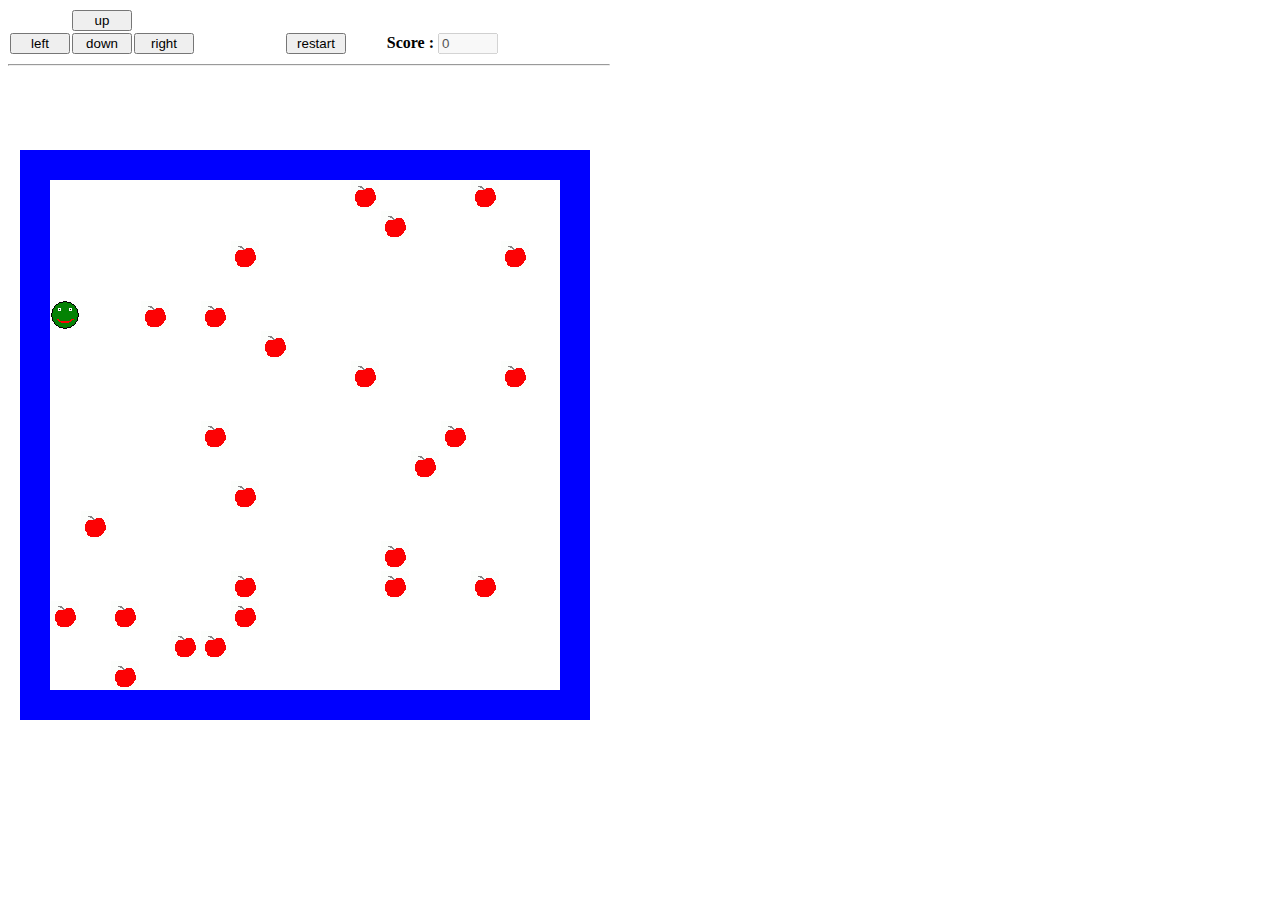
<file: Games/snake.html>
<!DOCTYPE HTML PUBLIC "-//W3C//DTD HTML 4.0 Transitional//EN">
<HTML>
    <HEAD>
        <TITLE>Snake</TITLE>
        <STYLE type="text/css">
        <!--
           INPUT { width: 60px }
           TABLE,TD { border:0; margin:0; padding:0}
        -->
        </STYLE>
    </HEAD>
    <BODY>

<SCRIPT type="text/javascript" language="JavaScript">
<!--
    /////////////////////////////////////////////////////
    // Layer function API
    var hideName = (document.layers ? 'hide' : 'hidden');
    var showName = (document.layers ? 'show' : 'visible');

    function getObject(id) 
    {
        if (document.getElementById) return document.getElementById(id);
        if (document.all) return document.all[id];
        if (document.layers) return document.layers[id];
    }

    function getStyle(id) 
    {
        return (document.layers ? getObject(id) : getObject(id).style);
    } 
 
    function startLayer( id1, x, y, w, h, v)
    {
        return ( document.layers
                 ? '<LAYER id=' + id1 + ' name=' + id1 + ' left="' + x + '" top="' + y 
                   + '" width="' + w + '" height="' + h + '" visibility="' + v + '">'
                 :'<DIV id=' + id1 + ' name=' + id1 + ' style="position: absolute; left: ' + x 
                   + 'px; top: ' + y + 'px; width: ' + w + 'px; height: ' + h + 'px; visibility: ' + v + ';">' );
    } 

    function endLayer() 
    {
        return (document.layers ? '</LAYER>' : '</DIV>' );
    } 

    function setPosition(id,x,y)
    {
        if(navigator.userAgent.toLowerCase().indexOf("gecko")!=-1)
        {
            eval( 'document.getElementById(id).style.left=x+"px"' );
            eval( 'document.getElementById(id).style.top=y+"px"' );
        }
        else if(document.all)
        {
            eval( 'document.all[id].style.posLeft=' + x );
            eval( 'document.all[id].style.posTop=' + y );
        }
        else
        {
            eval( 'document.' + id +'.x=' + x ); 
            eval( 'document.' + id +'.y=' + y );
        }
    }

    /////////////////////////////////////////////////////
    // variable declaration
    var codeFree = 0;
    var codeWall = 1;
    var codeSnake = 30000;

    var startX = 20;
    var startY = 150;

    var matrixWidth = 19;
    var matrixHeight = 19;

    var step = 30;
    var Matrix = new Array( matrixWidth );

    var i,j;
    for(i=0; i<matrixWidth; i++)
    {
        Matrix[i] = new Array( matrixHeight );
    }

    function markPlace( x1,y1, x2, y2, code)
    {
        for(var imp=x1-1; imp<=x2-1; imp++)
            for(var jmp=y1-1; jmp<=y2-1; jmp++)
                Matrix[imp][jmp] = code;
    }
    markPlace( 1, 1, matrixWidth, matrixHeight, codeWall);
    markPlace( 2, 2, matrixWidth-1, matrixHeight-1, codeFree);

    /////////////////////////////////////////////////////
    // build main palce
    document.write( startLayer( "main", startX, startY, step*matrixWidth, step*matrixHeight, showName) );
    var activeColor;
    document.write("<TABLE cellspacing='0' cellpadding='0' border='0'>");
    for(j=0; j<matrixHeight; j++)
    {
        document.write("<TR>")
        for(i=0; i<matrixWidth; i++)
        {
            if(Matrix[i][j]==codeFree) activeColor = 'white'; 
            else activeColor = 'blue';
            document.write("<TD height='"+step+"' width='"+step+"' bgcolor='"+activeColor+"'>&nbsp;</TD>");
        }
        document.write("</TR>");
    }
    document.write("</TABLE>");
    document.write( endLayer() );
    setPosition("main",startX, startY);


    var snakeBodyX = new Array((matrixWidth-1)*(matrixHeight-1));
    var snakeBodyY = new Array((matrixWidth-1)*(matrixHeight-1));
    snakeBodyX[0] = snakeX;
    snakeBodyY[0] = snakeY;
    var snakeBodyCount = 0;
    function createSnakeBody()
    {
        var posX, posY
        for(i=1000; i<1000+((matrixWidth-1)*(matrixHeight-1)); i++)
        {
            document.write( startLayer( "snakebody"+i, startX, startY, step, step, hideName) );
            document.write("<TABLE cellspacing='0' cellpadding='0' border='0'>");
            document.write("<TR><TD height='"+step+"' width='"+step+"' bgcolor='white' align='center' valign='center'><IMG border='0' src='images/snakebody.gif'></TD></TR>");
            document.write("</TABLE>");
            document.write( endLayer() );
        }
    }
    createSnakeBody();

    // build snake head
    var snakeX, snakeY;
    function createSnakeHead( x1,y1 )
    {
        snakeX = x1-1, snakeY = y1-1;
        document.write( startLayer( "snake", startX+step*(x1-1), startY+step*(y1-1), step, step, showName) );
        document.write("<TABLE cellspacing='0' cellpadding='0' border='0'>");
        document.write("<TR><TD height='"+step+"' width='"+step+"' bgcolor='white' align='center' valign='center'><IMG border='0' src='images/snakehead.gif'></TD></TR>");
        document.write("</TABLE>");
        document.write( endLayer() );
        setPosition("snake", startX+step*(x1-1), startY+step*(y1-1));

        snakeBodyX[snakeBodyCount] = snakeX;
        snakeBodyY[snakeBodyCount] = snakeY;
        Matrix[snakeX][snakeY] = codeSnake;
        snakeBodyCount++;
    }
    createSnakeHead( 2, 3 );

    // buid fruits
    function createFruits()
    {
        var posX, posY;
        for(i=100; i<125; i++)
        {
            do
            {
                posX = Math.abs(Math.round(Math.random()*(matrixWidth-3)));
                posY = Math.abs(Math.round(Math.random()*(matrixHeight-3)));
            }
            while(Matrix[posX+1][posY+1]!=codeFree);

            Matrix[posX+1][posY+1]=-i;
            document.write( startLayer( "obj"+i, startX+step*(posX+1), startY+step*(posY+1), step, step, showName) );
            document.write("<TABLE cellspacing='0' cellpadding='0' border='0'>");
            document.write("<TR><TD height='"+step+"' width='"+step+"' bgcolor='white' align='center' valign='center'><IMG border='0' src='images/fruit.gif'></TD></TR>");
            document.write("</TABLE>");
            document.write( endLayer() );
            setPosition("obj"+i, startX+step*(posX+1), startY+step*(posY+1));
        }
    }
    createFruits();

    var posX, posY, curposX, curposY;
    function findFruit( newSnakeX, newSnakeY )
    {
        // fruit moving
        bonus+=50;
        document.frm.score.value = bonus;
        do
        {
            posX = Math.abs(Math.round(Math.random()*(matrixWidth-3)));
            posY = Math.abs(Math.round(Math.random()*(matrixHeight-3)));
        }
        while(Matrix[posX+1][posY+1]!=codeFree);
        setPosition("obj"+Math.abs(Matrix[newSnakeX][newSnakeY]), startX+step*(posX+1), startY+step*(posY+1));
        Matrix[posX+1][posY+1] = Matrix[newSnakeX][newSnakeY];

        // snake
        snakeBodyX[snakeBodyCount] = newSnakeX;
        snakeBodyY[snakeBodyCount] = newSnakeY;
        Matrix[newSnakeX][newSnakeY] = codeSnake;

        getStyle("snakebody"+(1000+snakeBodyCount-1)).visibility = showName;
        setPosition("snakebody"+(1000+snakeBodyCount-1), startX+step*snakeX, startY+step*snakeY);
        snakeBodyCount++

        snakeX = newSnakeX;
        snakeY = newSnakeY;

        setPosition("snake",startX+step*snakeX, startY+step*snakeY);
    }

    function snakeBodyMove( newSnakeX, newSnakeY )
    {
        posX = snakeBodyX[0];
        posY = snakeBodyY[0];
        Matrix[posX][posY] = codeFree;
        for(i=0;i<snakeBodyCount-1;i++)
        {
            snakeBodyX[i] = snakeBodyX[i+1];
            snakeBodyY[i] = snakeBodyY[i+1];
            setPosition("snakebody"+(1000+i), startX+step*snakeBodyX[i], startY+step*snakeBodyY[i]);
        }

        snakeX = newSnakeX;
        snakeY = newSnakeY;

        snakeBodyX[snakeBodyCount-1] = snakeX;
        snakeBodyY[snakeBodyCount-1] = snakeY;

        setPosition("snake",startX+step*snakeX, startY+step*snakeY);
        Matrix[snakeX][snakeY] = codeSnake;
    }

    //////////////////////////////////////////////////////
    // test function
    function showMatrix()
    {
        var str = "";
        for(j=0; j<matrixWidth; j++)
        {
            for(i=0; i<matrixHeight; i++)
            {
                str += Matrix[i][j]+", "; 
            }
            str += "\n";
        }
        str += "\n\nx= ";
        for(j=0; j<snakeBodyCount; j++)
            str += snakeBodyX[j]+", "; 
        str += "\ny= ";
        for(j=0; j<snakeBodyCount; j++)
            str += snakeBodyY[j]+", "; 
        alert( str );
    }

    //////////////////////////////////////////////////////
    // snake event function
    var bonus = 0;
    function down()
    {
        if(Matrix[snakeX][snakeY+1]==codeSnake)
            snakeDeath();
        if(Matrix[snakeX][snakeY+1]==codeWall)
        {
            if((Matrix[snakeX+1][snakeY]!=codeWall)&&(Matrix[snakeX+1][snakeY]!=codeSnake))
            {
                direction = cdRIGHT;
                right();
                return;
            }
            else if((Matrix[snakeX-1][snakeY]!=codeWall)&&(Matrix[snakeX-1][snakeY]!=codeSnake))
            {
                direction = cdLEFT;
                left();
                return;
            }
            else
                snakeDeath();
        }
        if((Matrix[snakeX][snakeY+1]>-1000)&&(Matrix[snakeX][snakeY+1]<0))
            findFruit(snakeX,snakeY+1);
        else
            snakeBodyMove(snakeX,snakeY+1);
    }

    function up()
    {
        if(Matrix[snakeX][snakeY-1]==codeSnake)
            snakeDeath();
        if(Matrix[snakeX][snakeY-1]==codeWall)
        {
            if((Matrix[snakeX+1][snakeY]!=codeWall)&&(Matrix[snakeX+1][snakeY]!=codeSnake))
            {
                direction = cdRIGHT;
                right();
                return;
            }
            else if((Matrix[snakeX-1][snakeY]!=codeWall)&&(Matrix[snakeX-1][snakeY]!=codeSnake))
            {
                direction = cdLEFT;
                left();
                return;
            }
            else
                snakeDeath();
        }
        if((Matrix[snakeX][snakeY-1]>-1000)&&(Matrix[snakeX][snakeY-1]<0))
            findFruit(snakeX,snakeY-1);
        else
            snakeBodyMove(snakeX,snakeY-1);
    }

    function left()
    {
        if(Matrix[snakeX-1][snakeY]==codeSnake)
            snakeDeath();
        if(Matrix[snakeX-1][snakeY]==codeWall)
        {
            if((Matrix[snakeX][snakeY+1]!=codeWall)&&(Matrix[snakeX][snakeY+1]!=codeSnake))
            {
                direction = cdDOWN;
                down();
                return;
            }
            else if((Matrix[snakeX][snakeY-1]!=codeWall)&&(Matrix[snakeX][snakeY-1]!=codeSnake))
            {
                direction = cdUP;
                up();
                return;
            }
            else
                snakeDeath();
        }
        if((Matrix[snakeX-1][snakeY]>-1000)&&(Matrix[snakeX-1][snakeY]<0))
            findFruit(snakeX-1,snakeY);
        else
            snakeBodyMove(snakeX-1,snakeY);
    }

    function right()
    {
        if(Matrix[snakeX+1][snakeY]==codeSnake)
            snakeDeath();
        if(Matrix[snakeX+1][snakeY]==codeWall)
        {
            if((Matrix[snakeX][snakeY+1]!=codeWall)&&(Matrix[snakeX][snakeY+1]!=codeSnake))
            {
                direction = cdDOWN;
                down();
                return;
            }
            else if((Matrix[snakeX][snakeY-1]!=codeWall)&&(Matrix[snakeX][snakeY-1]!=codeSnake))
            {
                direction = cdUP;
                up();
                return;
            }
            else
                snakeDeath();
        }
        if((Matrix[snakeX+1][snakeY]>-1000)&&(Matrix[snakeX+1][snakeY]<0))
            findFruit(snakeX+1,snakeY);
        else
            snakeBodyMove(snakeX+1,snakeY);
    }

    function snakeDeath()
    {
        alert("Snake was die.\nGame over!!!");
        window.location.reload();
    }

    var direction = 4;
    var cdUP = 1;
    var cdLEFT = 2;
    var cdRIGHT = 3;
    var cdDOWN = 4;
    var speed = 300;

    function move()
    {
        //showMatrix();
        if( direction==cdUP ) up();
        else if( direction==cdLEFT ) left();
        else if( direction==cdRIGHT ) right();
        else down();

        setTimeout( 'move();', speed );
    }
    move();

    // Key Listner
    function keyListner(e)
    {
        if((navigator.appName.indexOf('Netscape')!=-1)||(navigator.userAgent.toLowerCase().indexOf("gecko")!=-1))
        {  
            if ((e.which == 37)||(e.which == 44)||(e.which == 60)||(e.which == 97)||(e.which == 65)||(e.which == 52)) direction=cdLEFT;   // < a A
            if ((e.which == 39)||(e.which == 46)||(e.which == 62)||(e.which == 100)||(e.which == 68)||(e.which == 54)) direction=cdRIGHT;  // > d D
            if ((e.which == 38)||(e.which == 108)||(e.which == 76)||(e.which == 119)||(e.which == 87)||(e.which == 56)) direction=cdUP; //l L w W
            if ((e.which == 40)||(e.which == 47)||(e.which == 63)||(e.which == 115)||(e.which == 83)||(e.which == 50)) direction=cdDOWN; // / ? s S
        }
        else if(event.keyCode)
        {  
            if ((event.keyCode == 37)||(event.keyCode == 44)||(event.keyCode == 60)||(event.keyCode == 97)||(event.keyCode == 65)||(event.keyCode == 52)) direction=cdLEFT;   // < a A
            if ((event.keyCode == 39)||(event.keyCode == 46)||(event.keyCode == 62)||(event.keyCode == 100)||(event.keyCode == 68)||(event.keyCode == 54)) direction=cdRIGHT;  // > d D
            if ((event.keyCode == 38)||(event.keyCode == 108)||(event.keyCode == 76)||(event.keyCode == 119)||(event.keyCode == 87)||(event.keyCode == 56)) direction=cdUP; //l L w W
            if ((event.keyCode == 40)||(event.keyCode == 47)||(event.keyCode == 63)||(event.keyCode == 115)||(event.keyCode == 83)||(event.keyCode == 50)) direction=cdDOWN; // / ? s S
        }
    }

    // set key listner
    if(navigator.userAgent.toLowerCase().indexOf("gecko")!=-1)
    {
        document.onkeydown = keyListner;
    }
    else if(document.body)
    {
        document.body.onkeydown = keyListner;
    }
    else if(navigator.appName.indexOf('Netscape')!=-1)
    {
        document.captureEvents(Event.KEYDOWN);
        document.onkeydown = keyListner;
    }
//-->
</SCRIPT>
        <FORM name='frm'>
        <TABLE border='0'>
            <TR><TD>&nbsp;</TD><TD>
                    <INPUT type='button' width='60' value='up' onclick='direction=cdUP'> 
                </TD><TD>&nbsp;</TD><TD>&nbsp;</TD><TD>&nbsp;</TD><TD>&nbsp;</TD>
            </TR>
            <TR><TD>
                    <INPUT type='button' width='60' value='left' onclick='direction=cdLEFT'>
                </TD><TD>
                    <INPUT type='button' width='60' value='down' onclick='direction=cdDOWN'>
                </TD><TD>
                    <INPUT type='button' width='60' value='right' onclick='direction=cdRIGHT'>
                </TD><TD align='right'  width='150'>
                    <INPUT type='button' width='100' value='restart' onclick='window.location.reload();'>
                </TD><TD align='right'  width='150'>
                    <B>Score :</B> <INPUT name='score' width='100' value='0' disabled>
                </TD>
            </TR>
        </TABLE>
        <HR width="600" align="left">
        </FORMatrix>

    </BODY>
</HTML>
</file>
<file: css/style-sit.css>
body
#masthead{

	margin: 0;
	padding:0;
	max-width: 1300px;
	font-family: 'Source Sans Pro', sans-serif;
	-webkit-font-smoothing: antialiased;
	background: url(../img/Dom.bmp)no-repeat;
	max-height: 1300px;
	text-decoration: none;
		float: center;
	align-content: center;
    display: flex;
    flex-direction: row;
    flex-wrap: wrap;
    justify-content: space-between;

}


#branding-wrap{
	color: #F18B0D;

}


.site-title{
	position: absolute;
	max-width: 55%;
font-size: 500%;
text-align-last: center;
	font-family: bold;
	text-decoration: none;
overflow: hidden;
    padding: 10px 0px;
    margin: 0 0 30px 0;
}

#menu-menu-1{
	top:50px;
	width: 270px;
	height: 600px;
	text-align: center; 
	background: #F18B0D;
	transform-origin: 50%50%;
    box-shadow: 10px 10px 35px 5px #311;

	
}
#menu-item{
    margin: 10px;
	display: block;
	 color: green;
    padding: 5px;
    text-align: center;
    background-color: grey;
    font-weight: bold;
    margin-top: 5px;
    font-size: 26px;
    cursor: pointer;
    width: 230px;
    top:10px;
    border-style: groove;
    text-decoration:none;
    transform-origin: 50%50%;
    box-shadow: 10px 10px 35px 5px #311;
} 
*{
    -webkit-transition: all 0.3s ease;
    -moz-transition: all 0.3s ease;
    -o-transition: all 0.3s ease;
    -ms-transition: all 0.3s ease;
    transition: all 0.3s ease;
}
.footer{
    width: 81em;
    height: 15em;
    background: grey;
    display: inline-grid;

    text-align: right;
    color: #F18B0D;

    padding: 10px;
    margin: 0;
}
.post{
   display: flex;
    flex-direction: row;
    flex-wrap: wrap;
    justify-content: space-between;
}
.post__item{
    max-width: 300px;

}
.post__image{
    max-width: 300px;
}
.post__title{
    margin-top: 15px;
    font-family: Cambria;
    font-size: 20px;
    font-weight: bold;
    color: #F18B0D;

}
.post__text{
    margin-top: 20px;
    font-family: Cambria;
    line-height: 1.3;
    margin-bottom: 10px;
}
</file>
